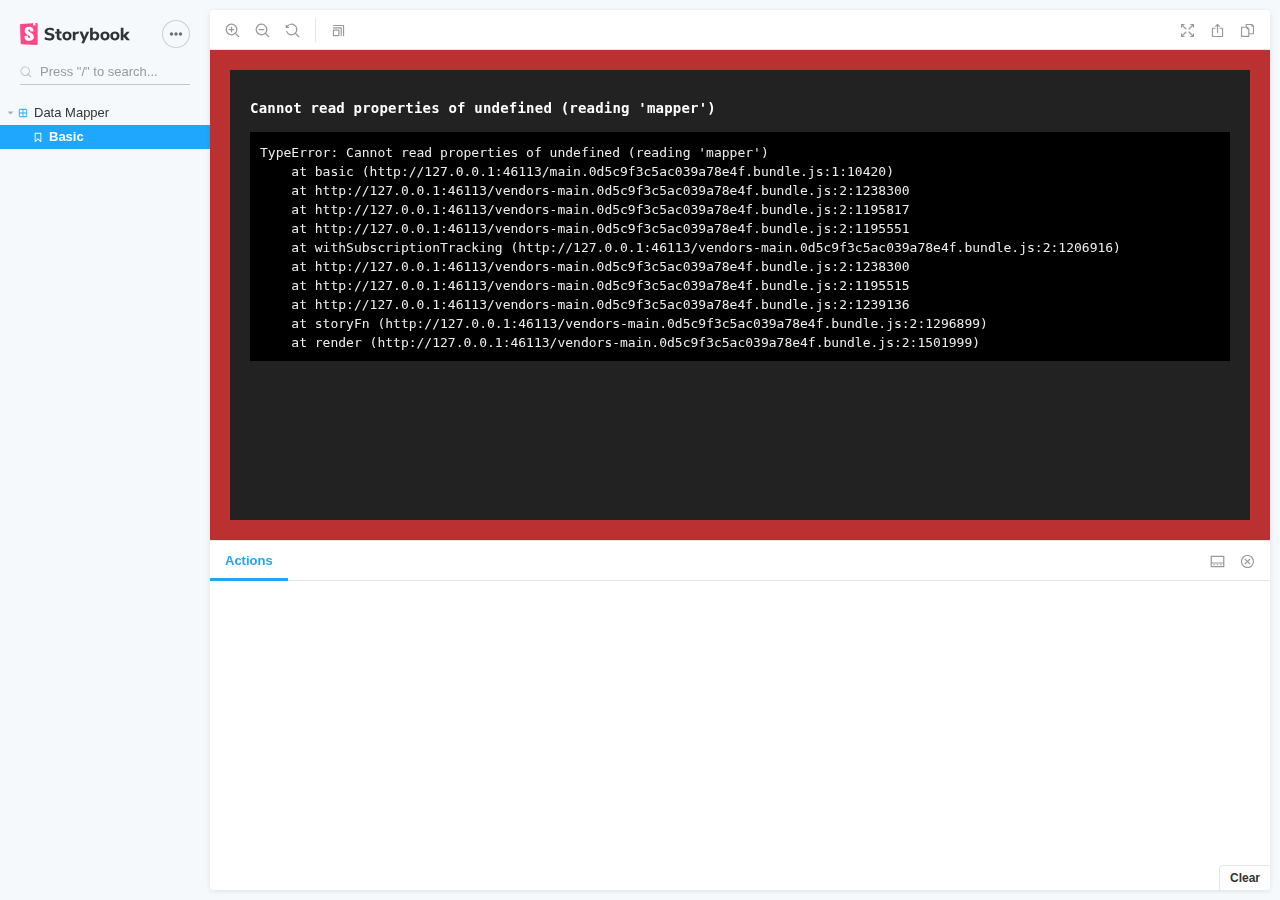
<file: index.html>
<!doctype html><html lang="en"><head><meta charset="utf-8"/><title>Storybook</title><meta name="viewport" content="width=device-width,initial-scale=1"/><style>html, body {
    overflow: hidden;
    height: 100%;
    width: 100%;
    margin: 0;
    padding: 0;
  }</style><script>/* globals window */
  /* eslint-disable no-underscore-dangle */
  try {
    if (window.top !== window) {
      window.__REACT_DEVTOOLS_GLOBAL_HOOK__ = window.top.__REACT_DEVTOOLS_GLOBAL_HOOK__;
    }
  } catch (e) {
    // eslint-disable-next-line no-console
    console.warn('unable to connect to top frame for connecting dev tools');
  }</script><style>#root[hidden],
      #docs-root[hidden] {
        display: none !important;
      }</style></head><body><div id="root"></div><div id="docs-root"></div><script>window['DOCS_MODE'] = false;</script><script src="runtime-main.49dc76d9c2449b397346.bundle.js"></script><script src="vendors-main.5e540efc17b68bc87681.bundle.js"></script><script src="main.204b0056b6f572c3d882.bundle.js"></script></body></html>
</file>
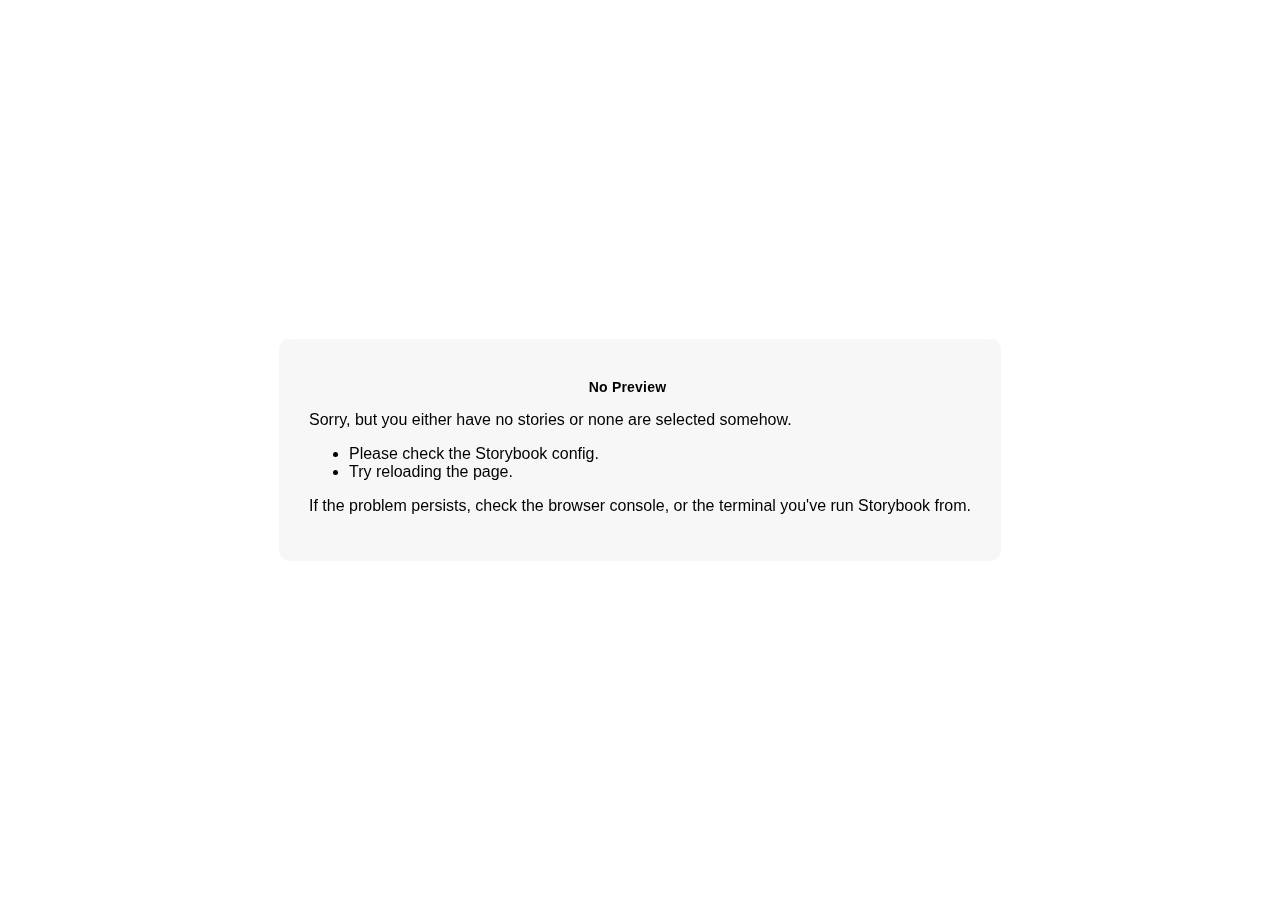
<file: iframe.html>
<!doctype html><html lang="en"><head><meta charset="utf-8"><title>Storybook</title><meta name="viewport" content="width=device-width,initial-scale=1"><base target="_parent"><style>:not(.sb-show-main) > .sb-main,
  :not(.sb-show-nopreview) > .sb-nopreview,
  :not(.sb-show-errordisplay) > .sb-errordisplay {
    display: none;
  }

  .sb-wrapper {
    position: fixed;
    top: 0;
    bottom: 0;
    left: 0;
    right: 0;
    padding: 20px;
    font-family: "Nunito Sans", -apple-system, ".SFNSText-Regular", "San Francisco", BlinkMacSystemFont, "Segoe UI", "Helvetica Neue", Helvetica, Arial, sans-serif;
    -webkit-font-smoothing: antialiased;
    overflow: auto;
  }

  .sb-heading {
    font-size: 14px;
    font-weight: 600;
    letter-spacing: 0.2px;
    margin: 10px 0;
    padding-right: 25px;
  }

  .sb-nopreview {
    display: flex;
    align-content: center;
    justify-content: center;
  }

  .sb-nopreview_main {
    margin: auto;
    padding: 30px;
    border-radius: 10px;
    background: rgba(0,0,0,0.03);
  }

  .sb-nopreview_heading {
    text-align: center;
  }

  .sb-errordisplay {
    border: 20px solid rgb(187, 49, 49);
    background: #222;
    color: #fff;
    z-index: 999999;
  }

  .sb-errordisplay_code {
    padding: 10px;
    background: #000;
    color: #eee;
    font-family: "Operator Mono", "Fira Code Retina", "Fira Code", "FiraCode-Retina", "Andale Mono", "Lucida Console", Consolas, Monaco, monospace;
  }

  .sb-errordisplay pre {
    white-space: pre-wrap;
  }</style><script>/* globals window */
  /* eslint-disable no-underscore-dangle */
  try {
    if (window.top !== window) {
      window.__REACT_DEVTOOLS_GLOBAL_HOOK__ = window.top.__REACT_DEVTOOLS_GLOBAL_HOOK__;
      window.__VUE_DEVTOOLS_GLOBAL_HOOK__ = window.top.__VUE_DEVTOOLS_GLOBAL_HOOK__;
      window.top.__VUE_DEVTOOLS_CONTEXT__ = window.document;
    }
  } catch (e) {
    // eslint-disable-next-line no-console
    console.warn('unable to connect to top frame for connecting dev tools');
  }</script><style>body {
    margin: 0px;
    padding: 0px;
  }
  #root {
    width: 100%;
    height: 100%;
  }</style><link rel="stylesheet" href="https://static-cdn.kloudless.com/p/platform/sdk/mapper/index.css"><script type="text/javascript" src="https://static-cdn.kloudless.com/p/platform/sdk/mapper/index.js"></script><link href="vendors-main.css" rel="stylesheet"><style>#root[hidden],
      #docs-root[hidden] {
        display: none !important;
      }</style></head><body><div class="sb-nopreview sb-wrapper"><div class="sb-nopreview_main"><h1 class="sb-nopreview_heading sb-heading">No Preview</h1><p>Sorry, but you either have no stories or none are selected somehow.</p><ul><li>Please check the Storybook config.</li><li>Try reloading the page.</li></ul><p>If the problem persists, check the browser console, or the terminal you've run Storybook from.</p></div></div><div class="sb-errordisplay sb-wrapper"><pre id="error-message" class="sb-heading"></pre><pre class="sb-errordisplay_code"><code id="error-stack"></code></pre></div><div id="root"></div><div id="docs-root"></div><script src="runtime-main.0d5c9f3c5ac039a78e4f.bundle.js"></script><script src="vendors-main.0d5c9f3c5ac039a78e4f.bundle.js"></script><script src="main.0d5c9f3c5ac039a78e4f.bundle.js"></script></body></html>
</file>
<file: vendors-main.css>
.mdc-button{font-family:Roboto,sans-serif;-moz-osx-font-smoothing:grayscale;-webkit-font-smoothing:antialiased;font-size:.875rem;line-height:2.25rem;font-weight:500;letter-spacing:.08929em;text-decoration:none;text-transform:uppercase;padding:0 8px;display:-webkit-inline-box;display:-ms-inline-flexbox;display:inline-flex;position:relative;-webkit-box-align:center;-ms-flex-align:center;align-items:center;-webkit-box-pack:center;-ms-flex-pack:center;justify-content:center;-webkit-box-sizing:border-box;box-sizing:border-box;min-width:64px;height:36px;border:none;outline:none;line-height:inherit;-webkit-user-select:none;-moz-user-select:none;-ms-user-select:none;user-select:none;-webkit-appearance:none;overflow:hidden;vertical-align:middle;border-radius:4px}.mdc-button::-moz-focus-inner{padding:0;border:0}.mdc-button:active{outline:none}.mdc-button:hover{cursor:pointer}.mdc-button:disabled{background-color:transparent;color:rgba(0,0,0,.37);cursor:default;pointer-events:none}.mdc-button.mdc-button--dense{border-radius:4px}.mdc-button:not(:disabled){background-color:transparent}.mdc-button .mdc-button__icon{margin-left:0;margin-right:8px;display:inline-block;width:18px;height:18px;font-size:18px;vertical-align:top}.mdc-button .mdc-button__icon[dir=rtl],[dir=rtl] .mdc-button .mdc-button__icon{margin-left:8px;margin-right:0}.mdc-button:not(:disabled){color:#6200ee;color:var(--mdc-theme-primary,#6200ee)}.mdc-button__label+.mdc-button__icon{margin-left:8px;margin-right:0}.mdc-button__label+.mdc-button__icon[dir=rtl],[dir=rtl] .mdc-button__label+.mdc-button__icon{margin-left:0;margin-right:8px}svg.mdc-button__icon{fill:currentColor}.mdc-button--outlined .mdc-button__icon,.mdc-button--raised .mdc-button__icon,.mdc-button--unelevated .mdc-button__icon{margin-left:-4px;margin-right:8px}.mdc-button--outlined .mdc-button__icon[dir=rtl],.mdc-button--outlined .mdc-button__label+.mdc-button__icon,.mdc-button--raised .mdc-button__icon[dir=rtl],.mdc-button--raised .mdc-button__label+.mdc-button__icon,.mdc-button--unelevated .mdc-button__icon[dir=rtl],.mdc-button--unelevated .mdc-button__label+.mdc-button__icon,[dir=rtl] .mdc-button--outlined .mdc-button__icon,[dir=rtl] .mdc-button--raised .mdc-button__icon,[dir=rtl] .mdc-button--unelevated .mdc-button__icon{margin-left:8px;margin-right:-4px}.mdc-button--outlined .mdc-button__label+.mdc-button__icon[dir=rtl],.mdc-button--raised .mdc-button__label+.mdc-button__icon[dir=rtl],.mdc-button--unelevated .mdc-button__label+.mdc-button__icon[dir=rtl],[dir=rtl] .mdc-button--outlined .mdc-button__label+.mdc-button__icon,[dir=rtl] .mdc-button--raised .mdc-button__label+.mdc-button__icon,[dir=rtl] .mdc-button--unelevated .mdc-button__label+.mdc-button__icon{margin-left:-4px;margin-right:8px}.mdc-button--raised,.mdc-button--unelevated{padding:0 16px}.mdc-button--raised:disabled,.mdc-button--unelevated:disabled{background-color:rgba(0,0,0,.12);color:rgba(0,0,0,.37)}.mdc-button--raised:not(:disabled),.mdc-button--unelevated:not(:disabled){background-color:#6200ee}@supports not (-ms-ime-align:auto){.mdc-button--raised:not(:disabled),.mdc-button--unelevated:not(:disabled){background-color:var(--mdc-theme-primary,#6200ee)}}.mdc-button--raised:not(:disabled),.mdc-button--unelevated:not(:disabled){color:#fff;color:var(--mdc-theme-on-primary,#fff)}.mdc-button--raised{-webkit-box-shadow:0 3px 1px -2px rgba(0,0,0,.2),0 2px 2px 0 rgba(0,0,0,.14),0 1px 5px 0 rgba(0,0,0,.12);box-shadow:0 3px 1px -2px rgba(0,0,0,.2),0 2px 2px 0 rgba(0,0,0,.14),0 1px 5px 0 rgba(0,0,0,.12);-webkit-transition:-webkit-box-shadow .28s cubic-bezier(.4,0,.2,1);transition:-webkit-box-shadow .28s cubic-bezier(.4,0,.2,1);transition:box-shadow .28s cubic-bezier(.4,0,.2,1);transition:box-shadow .28s cubic-bezier(.4,0,.2,1), -webkit-box-shadow .28s cubic-bezier(.4,0,.2,1);transition:box-shadow .28s cubic-bezier(.4,0,.2,1),-webkit-box-shadow .28s cubic-bezier(.4,0,.2,1)}.mdc-button--raised:focus,.mdc-button--raised:hover{-webkit-box-shadow:0 2px 4px -1px rgba(0,0,0,.2),0 4px 5px 0 rgba(0,0,0,.14),0 1px 10px 0 rgba(0,0,0,.12);box-shadow:0 2px 4px -1px rgba(0,0,0,.2),0 4px 5px 0 rgba(0,0,0,.14),0 1px 10px 0 rgba(0,0,0,.12)}.mdc-button--raised:active{-webkit-box-shadow:0 5px 5px -3px rgba(0,0,0,.2),0 8px 10px 1px rgba(0,0,0,.14),0 3px 14px 2px rgba(0,0,0,.12);box-shadow:0 5px 5px -3px rgba(0,0,0,.2),0 8px 10px 1px rgba(0,0,0,.14),0 3px 14px 2px rgba(0,0,0,.12)}.mdc-button--raised:disabled{-webkit-box-shadow:0 0 0 0 rgba(0,0,0,.2),0 0 0 0 rgba(0,0,0,.14),0 0 0 0 rgba(0,0,0,.12);box-shadow:0 0 0 0 rgba(0,0,0,.2),0 0 0 0 rgba(0,0,0,.14),0 0 0 0 rgba(0,0,0,.12)}.mdc-button--outlined{border-style:solid;padding:0 15px;border-width:1px}.mdc-button--outlined:disabled{border-color:rgba(0,0,0,.37)}.mdc-button--outlined:not(:disabled){border-color:#6200ee;border-color:var(--mdc-theme-primary,#6200ee)}.mdc-button--dense{height:32px;font-size:.8125rem}@-webkit-keyframes mdc-ripple-fg-radius-in{0%{-webkit-animation-timing-function:cubic-bezier(.4,0,.2,1);animation-timing-function:cubic-bezier(.4,0,.2,1);-webkit-transform:translate(var(--mdc-ripple-fg-translate-start,0)) scale(1);transform:translate(var(--mdc-ripple-fg-translate-start,0)) scale(1)}to{-webkit-transform:translate(var(--mdc-ripple-fg-translate-end,0)) scale(var(--mdc-ripple-fg-scale,1));transform:translate(var(--mdc-ripple-fg-translate-end,0)) scale(var(--mdc-ripple-fg-scale,1))}}@keyframes mdc-ripple-fg-radius-in{0%{-webkit-animation-timing-function:cubic-bezier(.4,0,.2,1);animation-timing-function:cubic-bezier(.4,0,.2,1);-webkit-transform:translate(var(--mdc-ripple-fg-translate-start,0)) scale(1);transform:translate(var(--mdc-ripple-fg-translate-start,0)) scale(1)}to{-webkit-transform:translate(var(--mdc-ripple-fg-translate-end,0)) scale(var(--mdc-ripple-fg-scale,1));transform:translate(var(--mdc-ripple-fg-translate-end,0)) scale(var(--mdc-ripple-fg-scale,1))}}@-webkit-keyframes mdc-ripple-fg-opacity-in{0%{-webkit-animation-timing-function:linear;animation-timing-function:linear;opacity:0}to{opacity:var(--mdc-ripple-fg-opacity,0)}}@keyframes mdc-ripple-fg-opacity-in{0%{-webkit-animation-timing-function:linear;animation-timing-function:linear;opacity:0}to{opacity:var(--mdc-ripple-fg-opacity,0)}}@-webkit-keyframes mdc-ripple-fg-opacity-out{0%{-webkit-animation-timing-function:linear;animation-timing-function:linear;opacity:var(--mdc-ripple-fg-opacity,0)}to{opacity:0}}@keyframes mdc-ripple-fg-opacity-out{0%{-webkit-animation-timing-function:linear;animation-timing-function:linear;opacity:var(--mdc-ripple-fg-opacity,0)}to{opacity:0}}.mdc-ripple-surface--test-edge-var-bug{--mdc-ripple-surface-test-edge-var:1px solid #000;visibility:hidden}.mdc-ripple-surface--test-edge-var-bug:before{border:var(--mdc-ripple-surface-test-edge-var)}.mdc-button{--mdc-ripple-fg-size:0;--mdc-ripple-left:0;--mdc-ripple-top:0;--mdc-ripple-fg-scale:1;--mdc-ripple-fg-translate-end:0;--mdc-ripple-fg-translate-start:0;-webkit-tap-highlight-color:rgba(0,0,0,0)}.mdc-button:after,.mdc-button:before{position:absolute;border-radius:50%;opacity:0;pointer-events:none;content:""}.mdc-button:before{-webkit-transition:opacity 15ms linear,background-color 15ms linear;transition:opacity 15ms linear,background-color 15ms linear;z-index:1}.mdc-button.mdc-ripple-upgraded:before{-webkit-transform:scale(var(--mdc-ripple-fg-scale,1));transform:scale(var(--mdc-ripple-fg-scale,1))}.mdc-button.mdc-ripple-upgraded:after{top:0;left:0;-webkit-transform:scale(0);transform:scale(0);-webkit-transform-origin:center center;transform-origin:center center}.mdc-button.mdc-ripple-upgraded--unbounded:after{top:var(--mdc-ripple-top,0);left:var(--mdc-ripple-left,0)}.mdc-button.mdc-ripple-upgraded--foreground-activation:after{-webkit-animation:mdc-ripple-fg-radius-in 225ms forwards,mdc-ripple-fg-opacity-in 75ms forwards;animation:mdc-ripple-fg-radius-in 225ms forwards,mdc-ripple-fg-opacity-in 75ms forwards}.mdc-button.mdc-ripple-upgraded--foreground-deactivation:after{-webkit-animation:mdc-ripple-fg-opacity-out .15s;animation:mdc-ripple-fg-opacity-out .15s;-webkit-transform:translate(var(--mdc-ripple-fg-translate-end,0)) scale(var(--mdc-ripple-fg-scale,1));transform:translate(var(--mdc-ripple-fg-translate-end,0)) scale(var(--mdc-ripple-fg-scale,1))}.mdc-button:after,.mdc-button:before{top:-50%;left:-50%;width:200%;height:200%}.mdc-button.mdc-ripple-upgraded:after{width:var(--mdc-ripple-fg-size,100%);height:var(--mdc-ripple-fg-size,100%)}.mdc-button:after,.mdc-button:before{background-color:#6200ee}@supports not (-ms-ime-align:auto){.mdc-button:after,.mdc-button:before{background-color:var(--mdc-theme-primary,#6200ee)}}.mdc-button:hover:before{opacity:.04}.mdc-button.mdc-ripple-upgraded--background-focused:before,.mdc-button:not(.mdc-ripple-upgraded):focus:before{-webkit-transition-duration:75ms;transition-duration:75ms;opacity:.12}.mdc-button:not(.mdc-ripple-upgraded):after{-webkit-transition:opacity .15s linear;transition:opacity .15s linear}.mdc-button:not(.mdc-ripple-upgraded):active:after{-webkit-transition-duration:75ms;transition-duration:75ms;opacity:.12}.mdc-button.mdc-ripple-upgraded{--mdc-ripple-fg-opacity:.12}.mdc-button--raised:after,.mdc-button--raised:before,.mdc-button--unelevated:after,.mdc-button--unelevated:before{background-color:#fff}@supports not (-ms-ime-align:auto){.mdc-button--raised:after,.mdc-button--raised:before,.mdc-button--unelevated:after,.mdc-button--unelevated:before{background-color:var(--mdc-theme-on-primary,#fff)}}.mdc-button--raised:hover:before,.mdc-button--unelevated:hover:before{opacity:.08}.mdc-button--raised.mdc-ripple-upgraded--background-focused:before,.mdc-button--raised:not(.mdc-ripple-upgraded):focus:before,.mdc-button--unelevated.mdc-ripple-upgraded--background-focused:before,.mdc-button--unelevated:not(.mdc-ripple-upgraded):focus:before{-webkit-transition-duration:75ms;transition-duration:75ms;opacity:.24}.mdc-button--raised:not(.mdc-ripple-upgraded):after,.mdc-button--unelevated:not(.mdc-ripple-upgraded):after{-webkit-transition:opacity .15s linear;transition:opacity .15s linear}.mdc-button--raised:not(.mdc-ripple-upgraded):active:after,.mdc-button--unelevated:not(.mdc-ripple-upgraded):active:after{-webkit-transition-duration:75ms;transition-duration:75ms;opacity:.24}.mdc-button--raised.mdc-ripple-upgraded,.mdc-button--unelevated.mdc-ripple-upgraded{--mdc-ripple-fg-opacity:.24}
.mdc-floating-label{font-family:Roboto,sans-serif;-moz-osx-font-smoothing:grayscale;-webkit-font-smoothing:antialiased;font-size:1rem;line-height:1.75rem;font-weight:400;letter-spacing:.00937em;text-decoration:inherit;text-transform:inherit;position:absolute;left:0;-webkit-transform-origin:left top;transform-origin:left top;-webkit-transition:color .15s cubic-bezier(.4,0,.2,1),-webkit-transform .15s cubic-bezier(.4,0,.2,1);transition:color .15s cubic-bezier(.4,0,.2,1),-webkit-transform .15s cubic-bezier(.4,0,.2,1);transition:transform .15s cubic-bezier(.4,0,.2,1),color .15s cubic-bezier(.4,0,.2,1);transition:transform .15s cubic-bezier(.4,0,.2,1),color .15s cubic-bezier(.4,0,.2,1),-webkit-transform .15s cubic-bezier(.4,0,.2,1);line-height:1.15rem;text-align:left;text-overflow:ellipsis;white-space:nowrap;cursor:text;overflow:hidden;will-change:transform}.mdc-floating-label[dir=rtl],[dir=rtl] .mdc-floating-label{right:0;left:auto;-webkit-transform-origin:right top;transform-origin:right top;text-align:right}.mdc-floating-label--float-above{cursor:auto;-webkit-transform:translateY(-50%) scale(.75);transform:translateY(-50%) scale(.75)}.mdc-floating-label--shake{-webkit-animation:mdc-floating-label-shake-float-above-standard .25s 1;animation:mdc-floating-label-shake-float-above-standard .25s 1}@-webkit-keyframes mdc-floating-label-shake-float-above-standard{0%{-webkit-transform:translateX(0) translateY(-50%) scale(.75);transform:translateX(0) translateY(-50%) scale(.75)}33%{-webkit-animation-timing-function:cubic-bezier(.5,0,.70173,.49582);animation-timing-function:cubic-bezier(.5,0,.70173,.49582);-webkit-transform:translateX(4%) translateY(-50%) scale(.75);transform:translateX(4%) translateY(-50%) scale(.75)}66%{-webkit-animation-timing-function:cubic-bezier(.30244,.38135,.55,.95635);animation-timing-function:cubic-bezier(.30244,.38135,.55,.95635);-webkit-transform:translateX(-4%) translateY(-50%) scale(.75);transform:translateX(-4%) translateY(-50%) scale(.75)}to{-webkit-transform:translateX(0) translateY(-50%) scale(.75);transform:translateX(0) translateY(-50%) scale(.75)}}@keyframes mdc-floating-label-shake-float-above-standard{0%{-webkit-transform:translateX(0) translateY(-50%) scale(.75);transform:translateX(0) translateY(-50%) scale(.75)}33%{-webkit-animation-timing-function:cubic-bezier(.5,0,.70173,.49582);animation-timing-function:cubic-bezier(.5,0,.70173,.49582);-webkit-transform:translateX(4%) translateY(-50%) scale(.75);transform:translateX(4%) translateY(-50%) scale(.75)}66%{-webkit-animation-timing-function:cubic-bezier(.30244,.38135,.55,.95635);animation-timing-function:cubic-bezier(.30244,.38135,.55,.95635);-webkit-transform:translateX(-4%) translateY(-50%) scale(.75);transform:translateX(-4%) translateY(-50%) scale(.75)}to{-webkit-transform:translateX(0) translateY(-50%) scale(.75);transform:translateX(0) translateY(-50%) scale(.75)}}.mdc-line-ripple{position:absolute;bottom:0;left:0;width:100%;height:2px;-webkit-transform:scaleX(0);transform:scaleX(0);-webkit-transition:opacity .18s cubic-bezier(.4,0,.2,1),-webkit-transform .18s cubic-bezier(.4,0,.2,1);transition:opacity .18s cubic-bezier(.4,0,.2,1),-webkit-transform .18s cubic-bezier(.4,0,.2,1);transition:transform .18s cubic-bezier(.4,0,.2,1),opacity .18s cubic-bezier(.4,0,.2,1);transition:transform .18s cubic-bezier(.4,0,.2,1),opacity .18s cubic-bezier(.4,0,.2,1),-webkit-transform .18s cubic-bezier(.4,0,.2,1);opacity:0;z-index:2}.mdc-line-ripple--active{-webkit-transform:scaleX(1);transform:scaleX(1);opacity:1}.mdc-line-ripple--deactivating{opacity:0}.mdc-notched-outline{display:-webkit-box;display:-ms-flexbox;display:flex;position:absolute;right:0;left:0;-webkit-box-sizing:border-box;box-sizing:border-box;width:100%;max-width:100%;height:100%;text-align:left;pointer-events:none}.mdc-notched-outline[dir=rtl],[dir=rtl] .mdc-notched-outline{text-align:right}.mdc-notched-outline__leading,.mdc-notched-outline__notch,.mdc-notched-outline__trailing{-webkit-box-sizing:border-box;box-sizing:border-box;height:100%;-webkit-transition:border .15s cubic-bezier(.4,0,.2,1);transition:border .15s cubic-bezier(.4,0,.2,1);border-top:1px solid;border-bottom:1px solid;pointer-events:none}.mdc-notched-outline__leading{border-left:1px solid;border-right:none;width:12px}.mdc-notched-outline__leading[dir=rtl],.mdc-notched-outline__trailing,[dir=rtl] .mdc-notched-outline__leading{border-left:none;border-right:1px solid}.mdc-notched-outline__trailing{-webkit-box-flex:1;-ms-flex-positive:1;flex-grow:1}.mdc-notched-outline__trailing[dir=rtl],[dir=rtl] .mdc-notched-outline__trailing{border-left:1px solid;border-right:none}.mdc-notched-outline__notch{-webkit-box-flex:0;-ms-flex:0 0 auto;flex:0 0 auto;width:auto;max-width:calc(100% - 24px)}.mdc-notched-outline .mdc-floating-label{display:inline-block;position:relative;top:17px;bottom:auto;max-width:100%}.mdc-notched-outline .mdc-floating-label--float-above{text-overflow:clip}.mdc-notched-outline--upgraded .mdc-floating-label--float-above{max-width:133.33333%}.mdc-notched-outline--notched .mdc-notched-outline__notch{padding-left:0;padding-right:8px;border-top:none}.mdc-notched-outline--notched .mdc-notched-outline__notch[dir=rtl],[dir=rtl] .mdc-notched-outline--notched .mdc-notched-outline__notch{padding-left:8px;padding-right:0}.mdc-notched-outline--no-label .mdc-notched-outline__notch{padding:0}@-webkit-keyframes mdc-ripple-fg-radius-in{0%{-webkit-animation-timing-function:cubic-bezier(.4,0,.2,1);animation-timing-function:cubic-bezier(.4,0,.2,1);-webkit-transform:translate(var(--mdc-ripple-fg-translate-start,0)) scale(1);transform:translate(var(--mdc-ripple-fg-translate-start,0)) scale(1)}to{-webkit-transform:translate(var(--mdc-ripple-fg-translate-end,0)) scale(var(--mdc-ripple-fg-scale,1));transform:translate(var(--mdc-ripple-fg-translate-end,0)) scale(var(--mdc-ripple-fg-scale,1))}}@keyframes mdc-ripple-fg-radius-in{0%{-webkit-animation-timing-function:cubic-bezier(.4,0,.2,1);animation-timing-function:cubic-bezier(.4,0,.2,1);-webkit-transform:translate(var(--mdc-ripple-fg-translate-start,0)) scale(1);transform:translate(var(--mdc-ripple-fg-translate-start,0)) scale(1)}to{-webkit-transform:translate(var(--mdc-ripple-fg-translate-end,0)) scale(var(--mdc-ripple-fg-scale,1));transform:translate(var(--mdc-ripple-fg-translate-end,0)) scale(var(--mdc-ripple-fg-scale,1))}}@-webkit-keyframes mdc-ripple-fg-opacity-in{0%{-webkit-animation-timing-function:linear;animation-timing-function:linear;opacity:0}to{opacity:var(--mdc-ripple-fg-opacity,0)}}@keyframes mdc-ripple-fg-opacity-in{0%{-webkit-animation-timing-function:linear;animation-timing-function:linear;opacity:0}to{opacity:var(--mdc-ripple-fg-opacity,0)}}@-webkit-keyframes mdc-ripple-fg-opacity-out{0%{-webkit-animation-timing-function:linear;animation-timing-function:linear;opacity:var(--mdc-ripple-fg-opacity,0)}to{opacity:0}}@keyframes mdc-ripple-fg-opacity-out{0%{-webkit-animation-timing-function:linear;animation-timing-function:linear;opacity:var(--mdc-ripple-fg-opacity,0)}to{opacity:0}}.mdc-ripple-surface--test-edge-var-bug{--mdc-ripple-surface-test-edge-var:1px solid #000;visibility:hidden}.mdc-ripple-surface--test-edge-var-bug:before{border:var(--mdc-ripple-surface-test-edge-var)}.mdc-text-field-character-counter{font-family:Roboto,sans-serif;-moz-osx-font-smoothing:grayscale;-webkit-font-smoothing:antialiased;font-size:.75rem;line-height:1.25rem;font-weight:400;letter-spacing:.03333em;text-decoration:inherit;text-transform:inherit;display:block;margin-top:0;line-height:normal;margin-left:auto;margin-right:0;padding-left:16px;padding-right:0;white-space:nowrap}.mdc-text-field-character-counter:before{display:inline-block;width:0;height:16px;content:"";vertical-align:0}.mdc-text-field-character-counter[dir=rtl],[dir=rtl] .mdc-text-field-character-counter{margin-left:0;margin-right:auto;padding-left:0;padding-right:16px}.mdc-text-field--with-leading-icon .mdc-text-field__icon,.mdc-text-field--with-trailing-icon .mdc-text-field__icon{position:absolute;bottom:16px;cursor:pointer}.mdc-text-field__icon:not([tabindex]),.mdc-text-field__icon[tabindex="-1"]{cursor:default;pointer-events:none}.mdc-text-field{--mdc-ripple-fg-size:0;--mdc-ripple-left:0;--mdc-ripple-top:0;--mdc-ripple-fg-scale:1;--mdc-ripple-fg-translate-end:0;--mdc-ripple-fg-translate-start:0;-webkit-tap-highlight-color:rgba(0,0,0,0);border-radius:4px 4px 0 0;display:-webkit-inline-box;display:-ms-inline-flexbox;display:inline-flex;position:relative;-webkit-box-sizing:border-box;box-sizing:border-box;height:56px;overflow:hidden;will-change:opacity,transform,color}.mdc-text-field:after,.mdc-text-field:before{position:absolute;border-radius:50%;opacity:0;pointer-events:none;content:""}.mdc-text-field:before{-webkit-transition:opacity 15ms linear,background-color 15ms linear;transition:opacity 15ms linear,background-color 15ms linear;z-index:1}.mdc-text-field.mdc-ripple-upgraded:before{-webkit-transform:scale(var(--mdc-ripple-fg-scale,1));transform:scale(var(--mdc-ripple-fg-scale,1))}.mdc-text-field.mdc-ripple-upgraded:after{top:0;left:0;-webkit-transform:scale(0);transform:scale(0);-webkit-transform-origin:center center;transform-origin:center center}.mdc-text-field.mdc-ripple-upgraded--unbounded:after{top:var(--mdc-ripple-top,0);left:var(--mdc-ripple-left,0)}.mdc-text-field.mdc-ripple-upgraded--foreground-activation:after{-webkit-animation:mdc-ripple-fg-radius-in 225ms forwards,mdc-ripple-fg-opacity-in 75ms forwards;animation:mdc-ripple-fg-radius-in 225ms forwards,mdc-ripple-fg-opacity-in 75ms forwards}.mdc-text-field.mdc-ripple-upgraded--foreground-deactivation:after{-webkit-animation:mdc-ripple-fg-opacity-out .15s;animation:mdc-ripple-fg-opacity-out .15s;-webkit-transform:translate(var(--mdc-ripple-fg-translate-end,0)) scale(var(--mdc-ripple-fg-scale,1));transform:translate(var(--mdc-ripple-fg-translate-end,0)) scale(var(--mdc-ripple-fg-scale,1))}.mdc-text-field:after,.mdc-text-field:before{background-color:rgba(0,0,0,.87)}.mdc-text-field:hover:before{opacity:.04}.mdc-text-field.mdc-ripple-upgraded--background-focused:before,.mdc-text-field:not(.mdc-ripple-upgraded):focus:before{-webkit-transition-duration:75ms;transition-duration:75ms;opacity:.12}.mdc-text-field:after,.mdc-text-field:before{top:-50%;left:-50%;width:200%;height:200%}.mdc-text-field.mdc-ripple-upgraded:after{width:var(--mdc-ripple-fg-size,100%);height:var(--mdc-ripple-fg-size,100%)}.mdc-text-field:not(.mdc-text-field--disabled) .mdc-floating-label{color:rgba(0,0,0,.6)}.mdc-text-field:not(.mdc-text-field--disabled) .mdc-text-field__input{color:rgba(0,0,0,.87)}.mdc-text-field .mdc-text-field__input{caret-color:#6200ee;caret-color:var(--mdc-theme-primary,#6200ee)}.mdc-text-field:not(.mdc-text-field--disabled):not(.mdc-text-field--outlined):not(.mdc-text-field--textarea) .mdc-text-field__input{border-bottom-color:rgba(0,0,0,.42)}.mdc-text-field:not(.mdc-text-field--disabled):not(.mdc-text-field--outlined):not(.mdc-text-field--textarea) .mdc-text-field__input:hover{border-bottom-color:rgba(0,0,0,.87)}.mdc-text-field .mdc-line-ripple{background-color:#6200ee;background-color:var(--mdc-theme-primary,#6200ee)}.mdc-text-field:not(.mdc-text-field--disabled):not(.mdc-text-field--textarea){border-bottom-color:rgba(0,0,0,.12)}.mdc-text-field:not(.mdc-text-field--disabled)+.mdc-text-field-helper-line .mdc-text-field-character-counter,.mdc-text-field:not(.mdc-text-field--disabled)+.mdc-text-field-helper-line .mdc-text-field-helper-text,.mdc-text-field:not(.mdc-text-field--disabled) .mdc-text-field-character-counter{color:rgba(0,0,0,.6)}.mdc-text-field:not(.mdc-text-field--disabled) .mdc-text-field__icon{color:rgba(0,0,0,.54)}.mdc-text-field:not(.mdc-text-field--disabled){background-color:#f5f5f5}.mdc-text-field .mdc-floating-label{left:16px;right:auto;top:18px;pointer-events:none}.mdc-text-field .mdc-floating-label[dir=rtl],[dir=rtl] .mdc-text-field .mdc-floating-label{left:auto;right:16px}.mdc-text-field--textarea .mdc-floating-label{left:4px;right:auto}.mdc-text-field--textarea .mdc-floating-label[dir=rtl],[dir=rtl] .mdc-text-field--textarea .mdc-floating-label{left:auto;right:4px}.mdc-text-field--outlined .mdc-floating-label{left:4px;right:auto;top:17px}.mdc-text-field--outlined .mdc-floating-label[dir=rtl],[dir=rtl] .mdc-text-field--outlined .mdc-floating-label{left:auto;right:4px}.mdc-text-field--outlined--with-leading-icon .mdc-floating-label{left:36px;right:auto}.mdc-text-field--outlined--with-leading-icon .mdc-floating-label[dir=rtl],[dir=rtl] .mdc-text-field--outlined--with-leading-icon .mdc-floating-label{left:auto;right:36px}.mdc-text-field--outlined--with-leading-icon .mdc-floating-label--float-above{left:40px;right:auto}.mdc-text-field--outlined--with-leading-icon .mdc-floating-label--float-above[dir=rtl],[dir=rtl] .mdc-text-field--outlined--with-leading-icon .mdc-floating-label--float-above{left:auto;right:40px}.mdc-text-field__input{font-family:Roboto,sans-serif;-moz-osx-font-smoothing:grayscale;-webkit-font-smoothing:antialiased;font-size:1rem;line-height:1.75rem;font-weight:400;letter-spacing:.00937em;text-decoration:inherit;text-transform:inherit;-ms-flex-item-align:end;align-self:flex-end;-webkit-box-sizing:border-box;box-sizing:border-box;width:100%;height:100%;padding:20px 16px 6px;-webkit-transition:opacity .15s cubic-bezier(.4,0,.2,1);transition:opacity .15s cubic-bezier(.4,0,.2,1);border:none;border-bottom:1px solid;border-radius:0;background:none;-webkit-appearance:none;-moz-appearance:none;appearance:none}.mdc-text-field__input::-webkit-input-placeholder{-webkit-transition:opacity 67ms cubic-bezier(.4,0,.2,1);transition:opacity 67ms cubic-bezier(.4,0,.2,1);opacity:0;color:rgba(0,0,0,.54)}.mdc-text-field__input::-moz-placeholder{-webkit-transition:opacity 67ms cubic-bezier(.4,0,.2,1);-moz-transition:opacity 67ms cubic-bezier(.4,0,.2,1);transition:opacity 67ms cubic-bezier(.4,0,.2,1);opacity:0;color:rgba(0,0,0,.54)}.mdc-text-field__input:-ms-input-placeholder{-webkit-transition:opacity 67ms cubic-bezier(.4,0,.2,1);-ms-transition:opacity 67ms cubic-bezier(.4,0,.2,1);transition:opacity 67ms cubic-bezier(.4,0,.2,1);opacity:0;color:rgba(0,0,0,.54)}.mdc-text-field__input::-ms-input-placeholder{-webkit-transition:opacity 67ms cubic-bezier(.4,0,.2,1);-ms-transition:opacity 67ms cubic-bezier(.4,0,.2,1);transition:opacity 67ms cubic-bezier(.4,0,.2,1);opacity:0;color:rgba(0,0,0,.54)}.mdc-text-field__input::placeholder{-webkit-transition:opacity 67ms cubic-bezier(.4,0,.2,1);transition:opacity 67ms cubic-bezier(.4,0,.2,1);opacity:0;color:rgba(0,0,0,.54)}.mdc-text-field__input:-ms-input-placeholder{color:rgba(0,0,0,.54)!important}.mdc-text-field--focused .mdc-text-field__input::-webkit-input-placeholder,.mdc-text-field--fullwidth .mdc-text-field__input::-webkit-input-placeholder,.mdc-text-field--no-label .mdc-text-field__input::-webkit-input-placeholder{-webkit-transition-delay:40ms;transition-delay:40ms;-webkit-transition-duration:.11s;transition-duration:.11s;opacity:1}.mdc-text-field--focused .mdc-text-field__input::-moz-placeholder,.mdc-text-field--fullwidth .mdc-text-field__input::-moz-placeholder,.mdc-text-field--no-label .mdc-text-field__input::-moz-placeholder{transition-delay:40ms;transition-duration:.11s;opacity:1}.mdc-text-field--focused .mdc-text-field__input:-ms-input-placeholder,.mdc-text-field--fullwidth .mdc-text-field__input:-ms-input-placeholder,.mdc-text-field--no-label .mdc-text-field__input:-ms-input-placeholder{transition-delay:40ms;transition-duration:.11s;opacity:1}.mdc-text-field--focused .mdc-text-field__input::-ms-input-placeholder,.mdc-text-field--fullwidth .mdc-text-field__input::-ms-input-placeholder,.mdc-text-field--no-label .mdc-text-field__input::-ms-input-placeholder{transition-delay:40ms;transition-duration:.11s;opacity:1}.mdc-text-field--focused .mdc-text-field__input::-webkit-input-placeholder, .mdc-text-field--fullwidth .mdc-text-field__input::-webkit-input-placeholder, .mdc-text-field--no-label .mdc-text-field__input::-webkit-input-placeholder{-webkit-transition-delay:40ms;transition-delay:40ms;-webkit-transition-duration:.11s;transition-duration:.11s;opacity:1}.mdc-text-field--focused .mdc-text-field__input::-moz-placeholder, .mdc-text-field--fullwidth .mdc-text-field__input::-moz-placeholder, .mdc-text-field--no-label .mdc-text-field__input::-moz-placeholder{-webkit-transition-delay:40ms;transition-delay:40ms;-webkit-transition-duration:.11s;transition-duration:.11s;opacity:1}.mdc-text-field--focused .mdc-text-field__input:-ms-input-placeholder, .mdc-text-field--fullwidth .mdc-text-field__input:-ms-input-placeholder, .mdc-text-field--no-label .mdc-text-field__input:-ms-input-placeholder{-webkit-transition-delay:40ms;transition-delay:40ms;-webkit-transition-duration:.11s;transition-duration:.11s;opacity:1}.mdc-text-field--focused .mdc-text-field__input::-ms-input-placeholder, .mdc-text-field--fullwidth .mdc-text-field__input::-ms-input-placeholder, .mdc-text-field--no-label .mdc-text-field__input::-ms-input-placeholder{-webkit-transition-delay:40ms;transition-delay:40ms;-webkit-transition-duration:.11s;transition-duration:.11s;opacity:1}.mdc-text-field--focused .mdc-text-field__input::placeholder,.mdc-text-field--fullwidth .mdc-text-field__input::placeholder,.mdc-text-field--no-label .mdc-text-field__input::placeholder{-webkit-transition-delay:40ms;transition-delay:40ms;-webkit-transition-duration:.11s;transition-duration:.11s;opacity:1}.mdc-text-field__input:focus{outline:none}.mdc-text-field__input:invalid{-webkit-box-shadow:none;box-shadow:none}.mdc-text-field__input:-webkit-autofill{z-index:auto!important}.mdc-text-field--no-label:not(.mdc-text-field--outlined):not(.mdc-text-field--textarea) .mdc-text-field__input{padding-top:16px;padding-bottom:16px}.mdc-text-field__input:-webkit-autofill+.mdc-floating-label{-webkit-transform:translateY(-50%) scale(.75);transform:translateY(-50%) scale(.75);cursor:auto}.mdc-text-field--outlined{border:none;overflow:visible}.mdc-text-field--outlined:not(.mdc-text-field--disabled) .mdc-notched-outline__leading,.mdc-text-field--outlined:not(.mdc-text-field--disabled) .mdc-notched-outline__notch,.mdc-text-field--outlined:not(.mdc-text-field--disabled) .mdc-notched-outline__trailing{border-color:rgba(0,0,0,.38)}.mdc-text-field--outlined:not(.mdc-text-field--disabled):not(.mdc-text-field--focused) .mdc-text-field__icon:hover~.mdc-notched-outline .mdc-notched-outline__leading,.mdc-text-field--outlined:not(.mdc-text-field--disabled):not(.mdc-text-field--focused) .mdc-text-field__icon:hover~.mdc-notched-outline .mdc-notched-outline__notch,.mdc-text-field--outlined:not(.mdc-text-field--disabled):not(.mdc-text-field--focused) .mdc-text-field__icon:hover~.mdc-notched-outline .mdc-notched-outline__trailing,.mdc-text-field--outlined:not(.mdc-text-field--disabled):not(.mdc-text-field--focused) .mdc-text-field__input:hover~.mdc-notched-outline .mdc-notched-outline__leading,.mdc-text-field--outlined:not(.mdc-text-field--disabled):not(.mdc-text-field--focused) .mdc-text-field__input:hover~.mdc-notched-outline .mdc-notched-outline__notch,.mdc-text-field--outlined:not(.mdc-text-field--disabled):not(.mdc-text-field--focused) .mdc-text-field__input:hover~.mdc-notched-outline .mdc-notched-outline__trailing{border-color:rgba(0,0,0,.87)}.mdc-text-field--outlined:not(.mdc-text-field--disabled).mdc-text-field--focused .mdc-notched-outline__leading,.mdc-text-field--outlined:not(.mdc-text-field--disabled).mdc-text-field--focused .mdc-notched-outline__notch,.mdc-text-field--outlined:not(.mdc-text-field--disabled).mdc-text-field--focused .mdc-notched-outline__trailing{border-color:#6200ee;border-color:var(--mdc-theme-primary,#6200ee)}.mdc-text-field--outlined .mdc-floating-label--shake{-webkit-animation:mdc-floating-label-shake-float-above-text-field-outlined .25s 1;animation:mdc-floating-label-shake-float-above-text-field-outlined .25s 1}.mdc-text-field--outlined .mdc-notched-outline .mdc-notched-outline__leading{border-radius:4px 0 0 4px}.mdc-text-field--outlined .mdc-notched-outline .mdc-notched-outline__leading[dir=rtl],.mdc-text-field--outlined .mdc-notched-outline .mdc-notched-outline__trailing,[dir=rtl] .mdc-text-field--outlined .mdc-notched-outline .mdc-notched-outline__leading{border-radius:0 4px 4px 0}.mdc-text-field--outlined .mdc-notched-outline .mdc-notched-outline__trailing[dir=rtl],[dir=rtl] .mdc-text-field--outlined .mdc-notched-outline .mdc-notched-outline__trailing{border-radius:4px 0 0 4px}.mdc-text-field--outlined .mdc-floating-label--float-above{-webkit-transform:translateY(-144%) scale(1);transform:translateY(-144%) scale(1);font-size:.75rem}.mdc-text-field--outlined.mdc-notched-outline--upgraded .mdc-floating-label--float-above,.mdc-text-field--outlined .mdc-notched-outline--upgraded .mdc-floating-label--float-above{-webkit-transform:translateY(-130%) scale(.75);transform:translateY(-130%) scale(.75);font-size:1rem}.mdc-text-field--outlined:after,.mdc-text-field--outlined:before{content:none}.mdc-text-field--outlined:not(.mdc-text-field--disabled){background-color:transparent}.mdc-text-field--outlined .mdc-text-field__input{display:-webkit-box;display:-ms-flexbox;display:flex;padding:12px 16px 14px;border:none!important;background-color:transparent;z-index:1}.mdc-text-field--outlined .mdc-text-field__icon{z-index:2}.mdc-text-field--outlined.mdc-text-field--focused .mdc-notched-outline__leading,.mdc-text-field--outlined.mdc-text-field--focused .mdc-notched-outline__notch,.mdc-text-field--outlined.mdc-text-field--focused .mdc-notched-outline__trailing{border-width:2px}.mdc-text-field--outlined.mdc-text-field--disabled{background-color:transparent}.mdc-text-field--outlined.mdc-text-field--disabled .mdc-notched-outline__leading,.mdc-text-field--outlined.mdc-text-field--disabled .mdc-notched-outline__notch,.mdc-text-field--outlined.mdc-text-field--disabled .mdc-notched-outline__trailing{border-color:rgba(0,0,0,.06)}.mdc-text-field--outlined.mdc-text-field--disabled .mdc-text-field__input{border-bottom:none}.mdc-text-field--outlined.mdc-text-field--dense{height:48px}.mdc-text-field--outlined.mdc-text-field--dense .mdc-floating-label--float-above{-webkit-transform:translateY(-134%) scale(1);transform:translateY(-134%) scale(1);font-size:.8rem}.mdc-text-field--outlined.mdc-text-field--dense.mdc-notched-outline--upgraded .mdc-floating-label--float-above,.mdc-text-field--outlined.mdc-text-field--dense .mdc-notched-outline--upgraded .mdc-floating-label--float-above{-webkit-transform:translateY(-120%) scale(.8);transform:translateY(-120%) scale(.8);font-size:1rem}.mdc-text-field--outlined.mdc-text-field--dense .mdc-floating-label--shake{-webkit-animation:mdc-floating-label-shake-float-above-text-field-outlined-dense .25s 1;animation:mdc-floating-label-shake-float-above-text-field-outlined-dense .25s 1}.mdc-text-field--outlined.mdc-text-field--dense .mdc-text-field__input{padding:12px 12px 7px}.mdc-text-field--outlined.mdc-text-field--dense .mdc-floating-label{top:14px}.mdc-text-field--outlined.mdc-text-field--dense .mdc-text-field__icon{top:12px}.mdc-text-field--with-leading-icon .mdc-text-field__icon{left:16px;right:auto}.mdc-text-field--with-leading-icon .mdc-text-field__icon[dir=rtl],[dir=rtl] .mdc-text-field--with-leading-icon .mdc-text-field__icon{left:auto;right:16px}.mdc-text-field--with-leading-icon .mdc-text-field__input{padding-left:48px;padding-right:16px}.mdc-text-field--with-leading-icon .mdc-text-field__input[dir=rtl],[dir=rtl] .mdc-text-field--with-leading-icon .mdc-text-field__input{padding-left:16px;padding-right:48px}.mdc-text-field--with-leading-icon .mdc-floating-label{left:48px;right:auto}.mdc-text-field--with-leading-icon .mdc-floating-label[dir=rtl],[dir=rtl] .mdc-text-field--with-leading-icon .mdc-floating-label{left:auto;right:48px}.mdc-text-field--with-leading-icon.mdc-text-field--outlined .mdc-text-field__icon{left:16px;right:auto}.mdc-text-field--with-leading-icon.mdc-text-field--outlined .mdc-text-field__icon[dir=rtl],[dir=rtl] .mdc-text-field--with-leading-icon.mdc-text-field--outlined .mdc-text-field__icon{left:auto;right:16px}.mdc-text-field--with-leading-icon.mdc-text-field--outlined .mdc-text-field__input{padding-left:48px;padding-right:16px}.mdc-text-field--with-leading-icon.mdc-text-field--outlined .mdc-text-field__input[dir=rtl],[dir=rtl] .mdc-text-field--with-leading-icon.mdc-text-field--outlined .mdc-text-field__input{padding-left:16px;padding-right:48px}.mdc-text-field--with-leading-icon.mdc-text-field--outlined .mdc-floating-label--float-above{-webkit-transform:translateY(-144%) translateX(-32px) scale(1);transform:translateY(-144%) translateX(-32px) scale(1)}.mdc-text-field--with-leading-icon.mdc-text-field--outlined .mdc-floating-label--float-above[dir=rtl],[dir=rtl] .mdc-text-field--with-leading-icon.mdc-text-field--outlined .mdc-floating-label--float-above{-webkit-transform:translateY(-144%) translateX(32px) scale(1);transform:translateY(-144%) translateX(32px) scale(1)}.mdc-text-field--with-leading-icon.mdc-text-field--outlined .mdc-floating-label--float-above{font-size:.75rem}.mdc-text-field--with-leading-icon.mdc-text-field--outlined.mdc-notched-outline--upgraded .mdc-floating-label--float-above,.mdc-text-field--with-leading-icon.mdc-text-field--outlined .mdc-notched-outline--upgraded .mdc-floating-label--float-above{-webkit-transform:translateY(-130%) translateX(-32px) scale(.75);transform:translateY(-130%) translateX(-32px) scale(.75)}.mdc-text-field--with-leading-icon.mdc-text-field--outlined.mdc-notched-outline--upgraded .mdc-floating-label--float-above[dir=rtl],.mdc-text-field--with-leading-icon.mdc-text-field--outlined .mdc-notched-outline--upgraded .mdc-floating-label--float-above[dir=rtl],[dir=rtl] .mdc-text-field--with-leading-icon.mdc-text-field--outlined.mdc-notched-outline--upgraded .mdc-floating-label--float-above,[dir=rtl] .mdc-text-field--with-leading-icon.mdc-text-field--outlined .mdc-notched-outline--upgraded .mdc-floating-label--float-above{-webkit-transform:translateY(-130%) translateX(32px) scale(.75);transform:translateY(-130%) translateX(32px) scale(.75)}.mdc-text-field--with-leading-icon.mdc-text-field--outlined.mdc-notched-outline--upgraded .mdc-floating-label--float-above,.mdc-text-field--with-leading-icon.mdc-text-field--outlined .mdc-notched-outline--upgraded .mdc-floating-label--float-above{font-size:1rem}.mdc-text-field--with-leading-icon.mdc-text-field--outlined .mdc-floating-label--shake{-webkit-animation:mdc-floating-label-shake-float-above-text-field-outlined-leading-icon .25s 1;animation:mdc-floating-label-shake-float-above-text-field-outlined-leading-icon .25s 1}.mdc-text-field--with-leading-icon.mdc-text-field--outlined[dir=rtl] .mdc-floating-label--shake,[dir=rtl] .mdc-text-field--with-leading-icon.mdc-text-field--outlined .mdc-floating-label--shake{-webkit-animation:mdc-floating-label-shake-float-above-text-field-outlined-leading-icon-rtl .25s 1;animation:mdc-floating-label-shake-float-above-text-field-outlined-leading-icon-rtl .25s 1}.mdc-text-field--with-leading-icon.mdc-text-field--outlined .mdc-floating-label{left:36px;right:auto}.mdc-text-field--with-leading-icon.mdc-text-field--outlined .mdc-floating-label[dir=rtl],[dir=rtl] .mdc-text-field--with-leading-icon.mdc-text-field--outlined .mdc-floating-label{left:auto;right:36px}.mdc-text-field--with-leading-icon.mdc-text-field--outlined.mdc-text-field--dense .mdc-floating-label--float-above{-webkit-transform:translateY(-134%) translateX(-21px) scale(1);transform:translateY(-134%) translateX(-21px) scale(1)}.mdc-text-field--with-leading-icon.mdc-text-field--outlined.mdc-text-field--dense .mdc-floating-label--float-above[dir=rtl],[dir=rtl] .mdc-text-field--with-leading-icon.mdc-text-field--outlined.mdc-text-field--dense .mdc-floating-label--float-above{-webkit-transform:translateY(-134%) translateX(21px) scale(1);transform:translateY(-134%) translateX(21px) scale(1)}.mdc-text-field--with-leading-icon.mdc-text-field--outlined.mdc-text-field--dense .mdc-floating-label--float-above{font-size:.8rem}.mdc-text-field--with-leading-icon.mdc-text-field--outlined.mdc-text-field--dense.mdc-notched-outline--upgraded .mdc-floating-label--float-above,.mdc-text-field--with-leading-icon.mdc-text-field--outlined.mdc-text-field--dense .mdc-notched-outline--upgraded .mdc-floating-label--float-above{-webkit-transform:translateY(-120%) translateX(-21px) scale(.8);transform:translateY(-120%) translateX(-21px) scale(.8)}.mdc-text-field--with-leading-icon.mdc-text-field--outlined.mdc-text-field--dense.mdc-notched-outline--upgraded .mdc-floating-label--float-above[dir=rtl],.mdc-text-field--with-leading-icon.mdc-text-field--outlined.mdc-text-field--dense .mdc-notched-outline--upgraded .mdc-floating-label--float-above[dir=rtl],[dir=rtl] .mdc-text-field--with-leading-icon.mdc-text-field--outlined.mdc-text-field--dense.mdc-notched-outline--upgraded .mdc-floating-label--float-above,[dir=rtl] .mdc-text-field--with-leading-icon.mdc-text-field--outlined.mdc-text-field--dense .mdc-notched-outline--upgraded .mdc-floating-label--float-above{-webkit-transform:translateY(-120%) translateX(21px) scale(.8);transform:translateY(-120%) translateX(21px) scale(.8)}.mdc-text-field--with-leading-icon.mdc-text-field--outlined.mdc-text-field--dense.mdc-notched-outline--upgraded .mdc-floating-label--float-above,.mdc-text-field--with-leading-icon.mdc-text-field--outlined.mdc-text-field--dense .mdc-notched-outline--upgraded .mdc-floating-label--float-above{font-size:1rem}.mdc-text-field--with-leading-icon.mdc-text-field--outlined.mdc-text-field--dense .mdc-floating-label--shake{-webkit-animation:mdc-floating-label-shake-float-above-text-field-outlined-leading-icon-dense .25s 1;animation:mdc-floating-label-shake-float-above-text-field-outlined-leading-icon-dense .25s 1}.mdc-text-field--with-leading-icon.mdc-text-field--outlined.mdc-text-field--dense[dir=rtl] .mdc-floating-label--shake,[dir=rtl] .mdc-text-field--with-leading-icon.mdc-text-field--outlined.mdc-text-field--dense .mdc-floating-label--shake{-webkit-animation:mdc-floating-label-shake-float-above-text-field-outlined-leading-icon-dense-rtl .25s 1;animation:mdc-floating-label-shake-float-above-text-field-outlined-leading-icon-dense-rtl .25s 1}.mdc-text-field--with-leading-icon.mdc-text-field--outlined.mdc-text-field--dense .mdc-floating-label{left:32px;right:auto}.mdc-text-field--with-leading-icon.mdc-text-field--outlined.mdc-text-field--dense .mdc-floating-label[dir=rtl],[dir=rtl] .mdc-text-field--with-leading-icon.mdc-text-field--outlined.mdc-text-field--dense .mdc-floating-label{left:auto;right:32px}.mdc-text-field--with-trailing-icon .mdc-text-field__icon{left:auto;right:12px}.mdc-text-field--with-trailing-icon .mdc-text-field__icon[dir=rtl],[dir=rtl] .mdc-text-field--with-trailing-icon .mdc-text-field__icon{left:12px;right:auto}.mdc-text-field--with-trailing-icon .mdc-text-field__input{padding-left:16px;padding-right:48px}.mdc-text-field--with-trailing-icon .mdc-text-field__input[dir=rtl],[dir=rtl] .mdc-text-field--with-trailing-icon .mdc-text-field__input{padding-left:48px;padding-right:16px}.mdc-text-field--with-trailing-icon.mdc-text-field--outlined .mdc-text-field__icon{left:auto;right:16px}.mdc-text-field--with-trailing-icon.mdc-text-field--outlined .mdc-text-field__icon[dir=rtl],[dir=rtl] .mdc-text-field--with-trailing-icon.mdc-text-field--outlined .mdc-text-field__icon{left:16px;right:auto}.mdc-text-field--with-trailing-icon.mdc-text-field--outlined .mdc-text-field__input{padding-left:16px;padding-right:48px}.mdc-text-field--with-trailing-icon.mdc-text-field--outlined .mdc-text-field__input[dir=rtl],[dir=rtl] .mdc-text-field--with-trailing-icon.mdc-text-field--outlined .mdc-text-field__input{padding-left:48px;padding-right:16px}.mdc-text-field--with-leading-icon.mdc-text-field--with-trailing-icon .mdc-text-field__icon{left:16px;right:auto}.mdc-text-field--with-leading-icon.mdc-text-field--with-trailing-icon .mdc-text-field__icon[dir=rtl],[dir=rtl] .mdc-text-field--with-leading-icon.mdc-text-field--with-trailing-icon .mdc-text-field__icon{left:auto;right:16px}.mdc-text-field--with-leading-icon.mdc-text-field--with-trailing-icon .mdc-text-field__icon~.mdc-text-field__icon{right:12px;left:auto}.mdc-text-field--with-leading-icon.mdc-text-field--with-trailing-icon .mdc-text-field__icon~.mdc-text-field__icon[dir=rtl],[dir=rtl] .mdc-text-field--with-leading-icon.mdc-text-field--with-trailing-icon .mdc-text-field__icon~.mdc-text-field__icon{right:auto;left:12px}.mdc-text-field--with-leading-icon.mdc-text-field--with-trailing-icon .mdc-text-field__input,.mdc-text-field--with-leading-icon.mdc-text-field--with-trailing-icon .mdc-text-field__input[dir=rtl],[dir=rtl] .mdc-text-field--with-leading-icon.mdc-text-field--with-trailing-icon .mdc-text-field__input{padding-left:48px;padding-right:48px}.mdc-text-field--with-leading-icon.mdc-text-field--dense .mdc-text-field__icon,.mdc-text-field--with-trailing-icon.mdc-text-field--dense .mdc-text-field__icon{bottom:16px;-webkit-transform:scale(.8);transform:scale(.8)}.mdc-text-field--with-leading-icon.mdc-text-field--dense .mdc-text-field__icon{left:12px;right:auto}.mdc-text-field--with-leading-icon.mdc-text-field--dense .mdc-text-field__icon[dir=rtl],[dir=rtl] .mdc-text-field--with-leading-icon.mdc-text-field--dense .mdc-text-field__icon{left:auto;right:12px}.mdc-text-field--with-leading-icon.mdc-text-field--dense .mdc-text-field__input{padding-left:44px;padding-right:16px}.mdc-text-field--with-leading-icon.mdc-text-field--dense .mdc-text-field__input[dir=rtl],[dir=rtl] .mdc-text-field--with-leading-icon.mdc-text-field--dense .mdc-text-field__input{padding-left:16px;padding-right:44px}.mdc-text-field--with-leading-icon.mdc-text-field--dense .mdc-floating-label{left:44px;right:auto}.mdc-text-field--with-leading-icon.mdc-text-field--dense .mdc-floating-label[dir=rtl],[dir=rtl] .mdc-text-field--with-leading-icon.mdc-text-field--dense .mdc-floating-label{left:auto;right:44px}.mdc-text-field--with-trailing-icon.mdc-text-field--dense .mdc-text-field__icon{left:auto;right:12px}.mdc-text-field--with-trailing-icon.mdc-text-field--dense .mdc-text-field__icon[dir=rtl],[dir=rtl] .mdc-text-field--with-trailing-icon.mdc-text-field--dense .mdc-text-field__icon{left:12px;right:auto}.mdc-text-field--with-trailing-icon.mdc-text-field--dense .mdc-text-field__input{padding-left:16px;padding-right:44px}.mdc-text-field--with-trailing-icon.mdc-text-field--dense .mdc-text-field__input[dir=rtl],[dir=rtl] .mdc-text-field--with-trailing-icon.mdc-text-field--dense .mdc-text-field__input{padding-left:44px;padding-right:16px}.mdc-text-field--with-leading-icon.mdc-text-field--with-trailing-icon.mdc-text-field--dense .mdc-text-field__icon{left:12px;right:auto}.mdc-text-field--with-leading-icon.mdc-text-field--with-trailing-icon.mdc-text-field--dense .mdc-text-field__icon[dir=rtl],.mdc-text-field--with-leading-icon.mdc-text-field--with-trailing-icon.mdc-text-field--dense .mdc-text-field__icon~.mdc-text-field__icon,[dir=rtl] .mdc-text-field--with-leading-icon.mdc-text-field--with-trailing-icon.mdc-text-field--dense .mdc-text-field__icon{left:auto;right:12px}.mdc-text-field--with-leading-icon.mdc-text-field--with-trailing-icon.mdc-text-field--dense .mdc-text-field__icon~.mdc-text-field__icon[dir=rtl],[dir=rtl] .mdc-text-field--with-leading-icon.mdc-text-field--with-trailing-icon.mdc-text-field--dense .mdc-text-field__icon~.mdc-text-field__icon{right:auto;left:12px}.mdc-text-field--with-leading-icon.mdc-text-field--with-trailing-icon.mdc-text-field--dense .mdc-text-field__input,.mdc-text-field--with-leading-icon.mdc-text-field--with-trailing-icon.mdc-text-field--dense .mdc-text-field__input[dir=rtl],[dir=rtl] .mdc-text-field--with-leading-icon.mdc-text-field--with-trailing-icon.mdc-text-field--dense .mdc-text-field__input{padding-left:44px;padding-right:44px}.mdc-text-field--dense .mdc-floating-label--float-above{-webkit-transform:translateY(-70%) scale(.8);transform:translateY(-70%) scale(.8)}.mdc-text-field--dense .mdc-floating-label--shake{-webkit-animation:mdc-floating-label-shake-float-above-text-field-dense .25s 1;animation:mdc-floating-label-shake-float-above-text-field-dense .25s 1}.mdc-text-field--dense .mdc-text-field__input{padding:12px 12px 0}.mdc-text-field--dense .mdc-floating-label,.mdc-text-field--dense .mdc-floating-label--float-above{font-size:.813rem}.mdc-text-field__input:required~.mdc-floating-label:after,.mdc-text-field__input:required~.mdc-notched-outline .mdc-floating-label:after{margin-left:1px;content:"*"}.mdc-text-field--textarea{display:-webkit-inline-box;display:-ms-inline-flexbox;display:inline-flex;width:auto;height:auto;-webkit-transition:none;transition:none;overflow:visible}.mdc-text-field--textarea:not(.mdc-text-field--disabled) .mdc-notched-outline__leading,.mdc-text-field--textarea:not(.mdc-text-field--disabled) .mdc-notched-outline__notch,.mdc-text-field--textarea:not(.mdc-text-field--disabled) .mdc-notched-outline__trailing{border-color:rgba(0,0,0,.38)}.mdc-text-field--textarea:not(.mdc-text-field--disabled):not(.mdc-text-field--focused) .mdc-text-field__icon:hover~.mdc-notched-outline .mdc-notched-outline__leading,.mdc-text-field--textarea:not(.mdc-text-field--disabled):not(.mdc-text-field--focused) .mdc-text-field__icon:hover~.mdc-notched-outline .mdc-notched-outline__notch,.mdc-text-field--textarea:not(.mdc-text-field--disabled):not(.mdc-text-field--focused) .mdc-text-field__icon:hover~.mdc-notched-outline .mdc-notched-outline__trailing,.mdc-text-field--textarea:not(.mdc-text-field--disabled):not(.mdc-text-field--focused) .mdc-text-field__input:hover~.mdc-notched-outline .mdc-notched-outline__leading,.mdc-text-field--textarea:not(.mdc-text-field--disabled):not(.mdc-text-field--focused) .mdc-text-field__input:hover~.mdc-notched-outline .mdc-notched-outline__notch,.mdc-text-field--textarea:not(.mdc-text-field--disabled):not(.mdc-text-field--focused) .mdc-text-field__input:hover~.mdc-notched-outline .mdc-notched-outline__trailing{border-color:rgba(0,0,0,.87)}.mdc-text-field--textarea:not(.mdc-text-field--disabled).mdc-text-field--focused .mdc-notched-outline__leading,.mdc-text-field--textarea:not(.mdc-text-field--disabled).mdc-text-field--focused .mdc-notched-outline__notch,.mdc-text-field--textarea:not(.mdc-text-field--disabled).mdc-text-field--focused .mdc-notched-outline__trailing{border-color:#6200ee;border-color:var(--mdc-theme-primary,#6200ee)}.mdc-text-field--textarea .mdc-floating-label--shake{-webkit-animation:mdc-floating-label-shake-float-above-text-field-outlined .25s 1;animation:mdc-floating-label-shake-float-above-text-field-outlined .25s 1}.mdc-text-field--textarea .mdc-notched-outline .mdc-notched-outline__leading{border-radius:4px 0 0 4px}.mdc-text-field--textarea .mdc-notched-outline .mdc-notched-outline__leading[dir=rtl],.mdc-text-field--textarea .mdc-notched-outline .mdc-notched-outline__trailing,[dir=rtl] .mdc-text-field--textarea .mdc-notched-outline .mdc-notched-outline__leading{border-radius:0 4px 4px 0}.mdc-text-field--textarea .mdc-notched-outline .mdc-notched-outline__trailing[dir=rtl],[dir=rtl] .mdc-text-field--textarea .mdc-notched-outline .mdc-notched-outline__trailing{border-radius:4px 0 0 4px}.mdc-text-field--textarea:after,.mdc-text-field--textarea:before{content:none}.mdc-text-field--textarea:not(.mdc-text-field--disabled){background-color:transparent}.mdc-text-field--textarea .mdc-floating-label--float-above{-webkit-transform:translateY(-144%) scale(1);transform:translateY(-144%) scale(1);font-size:.75rem}.mdc-text-field--textarea.mdc-notched-outline--upgraded .mdc-floating-label--float-above,.mdc-text-field--textarea .mdc-notched-outline--upgraded .mdc-floating-label--float-above{-webkit-transform:translateY(-130%) scale(.75);transform:translateY(-130%) scale(.75);font-size:1rem}.mdc-text-field--textarea .mdc-text-field-character-counter{left:auto;right:16px;position:absolute;bottom:13px}.mdc-text-field--textarea .mdc-text-field-character-counter[dir=rtl],[dir=rtl] .mdc-text-field--textarea .mdc-text-field-character-counter{left:16px;right:auto}.mdc-text-field--textarea .mdc-text-field__input{-ms-flex-item-align:auto;align-self:auto;-webkit-box-sizing:border-box;box-sizing:border-box;height:auto;margin:8px 1px 1px 0;padding:0 16px 16px;border:none}.mdc-text-field--textarea .mdc-text-field-character-counter+.mdc-text-field__input{margin-bottom:28px;padding-bottom:0}.mdc-text-field--textarea .mdc-floating-label{top:17px;bottom:auto;width:auto;pointer-events:none}.mdc-text-field--textarea.mdc-text-field--focused .mdc-notched-outline__leading,.mdc-text-field--textarea.mdc-text-field--focused .mdc-notched-outline__notch,.mdc-text-field--textarea.mdc-text-field--focused .mdc-notched-outline__trailing{border-width:2px}.mdc-text-field--fullwidth{width:100%}.mdc-text-field--fullwidth:not(.mdc-text-field--textarea){display:block}.mdc-text-field--fullwidth:not(.mdc-text-field--textarea):after,.mdc-text-field--fullwidth:not(.mdc-text-field--textarea):before{content:none}.mdc-text-field--fullwidth:not(.mdc-text-field--textarea):not(.mdc-text-field--disabled){background-color:transparent}.mdc-text-field--fullwidth:not(.mdc-text-field--textarea) .mdc-text-field__input{padding:0}.mdc-text-field--fullwidth.mdc-text-field--textarea .mdc-text-field__input{resize:vertical}.mdc-text-field--fullwidth.mdc-text-field--invalid:not(.mdc-text-field--disabled):not(.mdc-text-field--textarea){border-bottom-color:#b00020;border-bottom-color:var(--mdc-theme-error,#b00020)}.mdc-text-field-helper-line{display:-webkit-box;display:-ms-flexbox;display:flex;-webkit-box-pack:justify;-ms-flex-pack:justify;justify-content:space-between;-webkit-box-sizing:border-box;box-sizing:border-box}.mdc-text-field--dense+.mdc-text-field-helper-line{margin-bottom:4px}.mdc-text-field+.mdc-text-field-helper-line{padding-right:16px;padding-left:16px}.mdc-form-field>.mdc-text-field+label{-ms-flex-item-align:start;align-self:flex-start}.mdc-text-field--focused .mdc-text-field__input:required~.mdc-floating-label:after,.mdc-text-field--focused .mdc-text-field__input:required~.mdc-notched-outline .mdc-floating-label:after,.mdc-text-field--focused:not(.mdc-text-field--disabled) .mdc-floating-label{color:rgba(98,0,238,.87)}.mdc-text-field--focused+.mdc-text-field-helper-line .mdc-text-field-helper-text:not(.mdc-text-field-helper-text--validation-msg){opacity:1}.mdc-text-field--textarea.mdc-text-field--focused:not(.mdc-text-field--disabled) .mdc-notched-outline__leading,.mdc-text-field--textarea.mdc-text-field--focused:not(.mdc-text-field--disabled) .mdc-notched-outline__notch,.mdc-text-field--textarea.mdc-text-field--focused:not(.mdc-text-field--disabled) .mdc-notched-outline__trailing{border-color:#6200ee;border-color:var(--mdc-theme-primary,#6200ee)}.mdc-text-field--invalid:not(.mdc-text-field--disabled):not(.mdc-text-field--outlined):not(.mdc-text-field--textarea) .mdc-text-field__input,.mdc-text-field--invalid:not(.mdc-text-field--disabled):not(.mdc-text-field--outlined):not(.mdc-text-field--textarea) .mdc-text-field__input:hover{border-bottom-color:#b00020;border-bottom-color:var(--mdc-theme-error,#b00020)}.mdc-text-field--invalid:not(.mdc-text-field--disabled) .mdc-line-ripple{background-color:#b00020;background-color:var(--mdc-theme-error,#b00020)}.mdc-text-field--invalid:not(.mdc-text-field--disabled) .mdc-floating-label,.mdc-text-field--invalid:not(.mdc-text-field--disabled).mdc-text-field--invalid+.mdc-text-field-helper-line .mdc-text-field-helper-text--validation-msg{color:#b00020;color:var(--mdc-theme-error,#b00020)}.mdc-text-field--invalid .mdc-text-field__input{caret-color:#b00020;caret-color:var(--mdc-theme-error,#b00020)}.mdc-text-field--invalid.mdc-text-field--with-trailing-icon.mdc-text-field--with-leading-icon:not(.mdc-text-field--disabled) .mdc-text-field__icon~.mdc-text-field__icon,.mdc-text-field--invalid.mdc-text-field--with-trailing-icon:not(.mdc-text-field--with-leading-icon):not(.mdc-text-field--disabled) .mdc-text-field__icon,.mdc-text-field--invalid:not(.mdc-text-field--disabled) .mdc-text-field__input:required~.mdc-floating-label:after,.mdc-text-field--invalid:not(.mdc-text-field--disabled) .mdc-text-field__input:required~.mdc-notched-outline .mdc-floating-label:after{color:#b00020;color:var(--mdc-theme-error,#b00020)}.mdc-text-field--invalid+.mdc-text-field-helper-line .mdc-text-field-helper-text--validation-msg{opacity:1}.mdc-text-field--outlined.mdc-text-field--invalid:not(.mdc-text-field--disabled) .mdc-notched-outline__leading,.mdc-text-field--outlined.mdc-text-field--invalid:not(.mdc-text-field--disabled) .mdc-notched-outline__notch,.mdc-text-field--outlined.mdc-text-field--invalid:not(.mdc-text-field--disabled) .mdc-notched-outline__trailing,.mdc-text-field--outlined.mdc-text-field--invalid:not(.mdc-text-field--disabled).mdc-text-field--focused .mdc-notched-outline__leading,.mdc-text-field--outlined.mdc-text-field--invalid:not(.mdc-text-field--disabled).mdc-text-field--focused .mdc-notched-outline__notch,.mdc-text-field--outlined.mdc-text-field--invalid:not(.mdc-text-field--disabled).mdc-text-field--focused .mdc-notched-outline__trailing,.mdc-text-field--outlined.mdc-text-field--invalid:not(.mdc-text-field--disabled):not(.mdc-text-field--focused) .mdc-text-field__icon:hover~.mdc-notched-outline .mdc-notched-outline__leading,.mdc-text-field--outlined.mdc-text-field--invalid:not(.mdc-text-field--disabled):not(.mdc-text-field--focused) .mdc-text-field__icon:hover~.mdc-notched-outline .mdc-notched-outline__notch,.mdc-text-field--outlined.mdc-text-field--invalid:not(.mdc-text-field--disabled):not(.mdc-text-field--focused) .mdc-text-field__icon:hover~.mdc-notched-outline .mdc-notched-outline__trailing,.mdc-text-field--outlined.mdc-text-field--invalid:not(.mdc-text-field--disabled):not(.mdc-text-field--focused) .mdc-text-field__input:hover~.mdc-notched-outline .mdc-notched-outline__leading,.mdc-text-field--outlined.mdc-text-field--invalid:not(.mdc-text-field--disabled):not(.mdc-text-field--focused) .mdc-text-field__input:hover~.mdc-notched-outline .mdc-notched-outline__notch,.mdc-text-field--outlined.mdc-text-field--invalid:not(.mdc-text-field--disabled):not(.mdc-text-field--focused) .mdc-text-field__input:hover~.mdc-notched-outline .mdc-notched-outline__trailing,.mdc-text-field--textarea.mdc-text-field--invalid:not(.mdc-text-field--disabled) .mdc-notched-outline__leading,.mdc-text-field--textarea.mdc-text-field--invalid:not(.mdc-text-field--disabled) .mdc-notched-outline__notch,.mdc-text-field--textarea.mdc-text-field--invalid:not(.mdc-text-field--disabled) .mdc-notched-outline__trailing,.mdc-text-field--textarea.mdc-text-field--invalid:not(.mdc-text-field--disabled).mdc-text-field--focused .mdc-notched-outline__leading,.mdc-text-field--textarea.mdc-text-field--invalid:not(.mdc-text-field--disabled).mdc-text-field--focused .mdc-notched-outline__notch,.mdc-text-field--textarea.mdc-text-field--invalid:not(.mdc-text-field--disabled).mdc-text-field--focused .mdc-notched-outline__trailing,.mdc-text-field--textarea.mdc-text-field--invalid:not(.mdc-text-field--disabled):not(.mdc-text-field--focused) .mdc-text-field__icon:hover~.mdc-notched-outline .mdc-notched-outline__leading,.mdc-text-field--textarea.mdc-text-field--invalid:not(.mdc-text-field--disabled):not(.mdc-text-field--focused) .mdc-text-field__icon:hover~.mdc-notched-outline .mdc-notched-outline__notch,.mdc-text-field--textarea.mdc-text-field--invalid:not(.mdc-text-field--disabled):not(.mdc-text-field--focused) .mdc-text-field__icon:hover~.mdc-notched-outline .mdc-notched-outline__trailing,.mdc-text-field--textarea.mdc-text-field--invalid:not(.mdc-text-field--disabled):not(.mdc-text-field--focused) .mdc-text-field__input:hover~.mdc-notched-outline .mdc-notched-outline__leading,.mdc-text-field--textarea.mdc-text-field--invalid:not(.mdc-text-field--disabled):not(.mdc-text-field--focused) .mdc-text-field__input:hover~.mdc-notched-outline .mdc-notched-outline__notch,.mdc-text-field--textarea.mdc-text-field--invalid:not(.mdc-text-field--disabled):not(.mdc-text-field--focused) .mdc-text-field__input:hover~.mdc-notched-outline .mdc-notched-outline__trailing{border-color:#b00020;border-color:var(--mdc-theme-error,#b00020)}.mdc-text-field--disabled{background-color:#fafafa;border-bottom:none;pointer-events:none}.mdc-text-field--disabled .mdc-text-field__input{border-bottom-color:rgba(0,0,0,.06);color:rgba(0,0,0,.37)}.mdc-text-field--disabled+.mdc-text-field-helper-line .mdc-text-field-character-counter,.mdc-text-field--disabled+.mdc-text-field-helper-line .mdc-text-field-helper-text,.mdc-text-field--disabled .mdc-floating-label,.mdc-text-field--disabled .mdc-text-field-character-counter{color:rgba(0,0,0,.37)}.mdc-text-field--disabled .mdc-text-field__icon{color:rgba(0,0,0,.3)}.mdc-text-field--disabled:not(.mdc-text-field--textarea){border-bottom-color:rgba(0,0,0,.12)}.mdc-text-field--disabled .mdc-floating-label{cursor:default}.mdc-text-field--textarea.mdc-text-field--disabled{background-color:transparent;background-color:#f9f9f9}.mdc-text-field--textarea.mdc-text-field--disabled .mdc-notched-outline__leading,.mdc-text-field--textarea.mdc-text-field--disabled .mdc-notched-outline__notch,.mdc-text-field--textarea.mdc-text-field--disabled .mdc-notched-outline__trailing{border-color:rgba(0,0,0,.06)}.mdc-text-field--textarea.mdc-text-field--disabled .mdc-text-field__input{border-bottom:none}@-webkit-keyframes mdc-floating-label-shake-float-above-text-field-dense{0%{-webkit-transform:translateX(0) translateY(-70%) scale(.8);transform:translateX(0) translateY(-70%) scale(.8)}33%{-webkit-animation-timing-function:cubic-bezier(.5,0,.70173,.49582);animation-timing-function:cubic-bezier(.5,0,.70173,.49582);-webkit-transform:translateX(4%) translateY(-70%) scale(.8);transform:translateX(4%) translateY(-70%) scale(.8)}66%{-webkit-animation-timing-function:cubic-bezier(.30244,.38135,.55,.95635);animation-timing-function:cubic-bezier(.30244,.38135,.55,.95635);-webkit-transform:translateX(-4%) translateY(-70%) scale(.8);transform:translateX(-4%) translateY(-70%) scale(.8)}to{-webkit-transform:translateX(0) translateY(-70%) scale(.8);transform:translateX(0) translateY(-70%) scale(.8)}}@keyframes mdc-floating-label-shake-float-above-text-field-dense{0%{-webkit-transform:translateX(0) translateY(-70%) scale(.8);transform:translateX(0) translateY(-70%) scale(.8)}33%{-webkit-animation-timing-function:cubic-bezier(.5,0,.70173,.49582);animation-timing-function:cubic-bezier(.5,0,.70173,.49582);-webkit-transform:translateX(4%) translateY(-70%) scale(.8);transform:translateX(4%) translateY(-70%) scale(.8)}66%{-webkit-animation-timing-function:cubic-bezier(.30244,.38135,.55,.95635);animation-timing-function:cubic-bezier(.30244,.38135,.55,.95635);-webkit-transform:translateX(-4%) translateY(-70%) scale(.8);transform:translateX(-4%) translateY(-70%) scale(.8)}to{-webkit-transform:translateX(0) translateY(-70%) scale(.8);transform:translateX(0) translateY(-70%) scale(.8)}}@-webkit-keyframes mdc-floating-label-shake-float-above-text-field-outlined{0%{-webkit-transform:translateX(0) translateY(-130%) scale(.75);transform:translateX(0) translateY(-130%) scale(.75)}33%{-webkit-animation-timing-function:cubic-bezier(.5,0,.70173,.49582);animation-timing-function:cubic-bezier(.5,0,.70173,.49582);-webkit-transform:translateX(4%) translateY(-130%) scale(.75);transform:translateX(4%) translateY(-130%) scale(.75)}66%{-webkit-animation-timing-function:cubic-bezier(.30244,.38135,.55,.95635);animation-timing-function:cubic-bezier(.30244,.38135,.55,.95635);-webkit-transform:translateX(-4%) translateY(-130%) scale(.75);transform:translateX(-4%) translateY(-130%) scale(.75)}to{-webkit-transform:translateX(0) translateY(-130%) scale(.75);transform:translateX(0) translateY(-130%) scale(.75)}}@keyframes mdc-floating-label-shake-float-above-text-field-outlined{0%{-webkit-transform:translateX(0) translateY(-130%) scale(.75);transform:translateX(0) translateY(-130%) scale(.75)}33%{-webkit-animation-timing-function:cubic-bezier(.5,0,.70173,.49582);animation-timing-function:cubic-bezier(.5,0,.70173,.49582);-webkit-transform:translateX(4%) translateY(-130%) scale(.75);transform:translateX(4%) translateY(-130%) scale(.75)}66%{-webkit-animation-timing-function:cubic-bezier(.30244,.38135,.55,.95635);animation-timing-function:cubic-bezier(.30244,.38135,.55,.95635);-webkit-transform:translateX(-4%) translateY(-130%) scale(.75);transform:translateX(-4%) translateY(-130%) scale(.75)}to{-webkit-transform:translateX(0) translateY(-130%) scale(.75);transform:translateX(0) translateY(-130%) scale(.75)}}@-webkit-keyframes mdc-floating-label-shake-float-above-text-field-outlined-dense{0%{-webkit-transform:translateX(0) translateY(-120%) scale(.8);transform:translateX(0) translateY(-120%) scale(.8)}33%{-webkit-animation-timing-function:cubic-bezier(.5,0,.70173,.49582);animation-timing-function:cubic-bezier(.5,0,.70173,.49582);-webkit-transform:translateX(4%) translateY(-120%) scale(.8);transform:translateX(4%) translateY(-120%) scale(.8)}66%{-webkit-animation-timing-function:cubic-bezier(.30244,.38135,.55,.95635);animation-timing-function:cubic-bezier(.30244,.38135,.55,.95635);-webkit-transform:translateX(-4%) translateY(-120%) scale(.8);transform:translateX(-4%) translateY(-120%) scale(.8)}to{-webkit-transform:translateX(0) translateY(-120%) scale(.8);transform:translateX(0) translateY(-120%) scale(.8)}}@keyframes mdc-floating-label-shake-float-above-text-field-outlined-dense{0%{-webkit-transform:translateX(0) translateY(-120%) scale(.8);transform:translateX(0) translateY(-120%) scale(.8)}33%{-webkit-animation-timing-function:cubic-bezier(.5,0,.70173,.49582);animation-timing-function:cubic-bezier(.5,0,.70173,.49582);-webkit-transform:translateX(4%) translateY(-120%) scale(.8);transform:translateX(4%) translateY(-120%) scale(.8)}66%{-webkit-animation-timing-function:cubic-bezier(.30244,.38135,.55,.95635);animation-timing-function:cubic-bezier(.30244,.38135,.55,.95635);-webkit-transform:translateX(-4%) translateY(-120%) scale(.8);transform:translateX(-4%) translateY(-120%) scale(.8)}to{-webkit-transform:translateX(0) translateY(-120%) scale(.8);transform:translateX(0) translateY(-120%) scale(.8)}}@-webkit-keyframes mdc-floating-label-shake-float-above-text-field-outlined-leading-icon{0%{-webkit-transform:translateX(0) translateY(-130%) scale(.75);transform:translateX(0) translateY(-130%) scale(.75)}33%{-webkit-animation-timing-function:cubic-bezier(.5,0,.70173,.49582);animation-timing-function:cubic-bezier(.5,0,.70173,.49582);-webkit-transform:translateX(4%) translateY(-130%) scale(.75);transform:translateX(4%) translateY(-130%) scale(.75)}66%{-webkit-animation-timing-function:cubic-bezier(.30244,.38135,.55,.95635);animation-timing-function:cubic-bezier(.30244,.38135,.55,.95635);-webkit-transform:translateX(-4%) translateY(-130%) scale(.75);transform:translateX(-4%) translateY(-130%) scale(.75)}to{-webkit-transform:translateX(0) translateY(-130%) scale(.75);transform:translateX(0) translateY(-130%) scale(.75)}}@keyframes mdc-floating-label-shake-float-above-text-field-outlined-leading-icon{0%{-webkit-transform:translateX(0) translateY(-130%) scale(.75);transform:translateX(0) translateY(-130%) scale(.75)}33%{-webkit-animation-timing-function:cubic-bezier(.5,0,.70173,.49582);animation-timing-function:cubic-bezier(.5,0,.70173,.49582);-webkit-transform:translateX(4%) translateY(-130%) scale(.75);transform:translateX(4%) translateY(-130%) scale(.75)}66%{-webkit-animation-timing-function:cubic-bezier(.30244,.38135,.55,.95635);animation-timing-function:cubic-bezier(.30244,.38135,.55,.95635);-webkit-transform:translateX(-4%) translateY(-130%) scale(.75);transform:translateX(-4%) translateY(-130%) scale(.75)}to{-webkit-transform:translateX(0) translateY(-130%) scale(.75);transform:translateX(0) translateY(-130%) scale(.75)}}@-webkit-keyframes mdc-floating-label-shake-float-above-text-field-outlined-leading-icon-dense{0%{-webkit-transform:translateX(-21px) translateY(-120%) scale(.8);transform:translateX(-21px) translateY(-120%) scale(.8)}33%{-webkit-animation-timing-function:cubic-bezier(.5,0,.70173,.49582);animation-timing-function:cubic-bezier(.5,0,.70173,.49582);-webkit-transform:translateX(calc(4% - 21px)) translateY(-120%) scale(.8);transform:translateX(calc(4% - 21px)) translateY(-120%) scale(.8)}66%{-webkit-animation-timing-function:cubic-bezier(.30244,.38135,.55,.95635);animation-timing-function:cubic-bezier(.30244,.38135,.55,.95635);-webkit-transform:translateX(calc(-4% - 21px)) translateY(-120%) scale(.8);transform:translateX(calc(-4% - 21px)) translateY(-120%) scale(.8)}to{-webkit-transform:translateX(-21px) translateY(-120%) scale(.8);transform:translateX(-21px) translateY(-120%) scale(.8)}}@keyframes mdc-floating-label-shake-float-above-text-field-outlined-leading-icon-dense{0%{-webkit-transform:translateX(-21px) translateY(-120%) scale(.8);transform:translateX(-21px) translateY(-120%) scale(.8)}33%{-webkit-animation-timing-function:cubic-bezier(.5,0,.70173,.49582);animation-timing-function:cubic-bezier(.5,0,.70173,.49582);-webkit-transform:translateX(calc(4% - 21px)) translateY(-120%) scale(.8);transform:translateX(calc(4% - 21px)) translateY(-120%) scale(.8)}66%{-webkit-animation-timing-function:cubic-bezier(.30244,.38135,.55,.95635);animation-timing-function:cubic-bezier(.30244,.38135,.55,.95635);-webkit-transform:translateX(calc(-4% - 21px)) translateY(-120%) scale(.8);transform:translateX(calc(-4% - 21px)) translateY(-120%) scale(.8)}to{-webkit-transform:translateX(-21px) translateY(-120%) scale(.8);transform:translateX(-21px) translateY(-120%) scale(.8)}}@-webkit-keyframes mdc-floating-label-shake-float-above-text-field-outlined-leading-icon-rtl{0%{-webkit-transform:translateX(0) translateY(-130%) scale(.75);transform:translateX(0) translateY(-130%) scale(.75)}33%{-webkit-animation-timing-function:cubic-bezier(.5,0,.70173,.49582);animation-timing-function:cubic-bezier(.5,0,.70173,.49582);-webkit-transform:translateX(4%) translateY(-130%) scale(.75);transform:translateX(4%) translateY(-130%) scale(.75)}66%{-webkit-animation-timing-function:cubic-bezier(.30244,.38135,.55,.95635);animation-timing-function:cubic-bezier(.30244,.38135,.55,.95635);-webkit-transform:translateX(-4%) translateY(-130%) scale(.75);transform:translateX(-4%) translateY(-130%) scale(.75)}to{-webkit-transform:translateX(0) translateY(-130%) scale(.75);transform:translateX(0) translateY(-130%) scale(.75)}}@keyframes mdc-floating-label-shake-float-above-text-field-outlined-leading-icon-rtl{0%{-webkit-transform:translateX(0) translateY(-130%) scale(.75);transform:translateX(0) translateY(-130%) scale(.75)}33%{-webkit-animation-timing-function:cubic-bezier(.5,0,.70173,.49582);animation-timing-function:cubic-bezier(.5,0,.70173,.49582);-webkit-transform:translateX(4%) translateY(-130%) scale(.75);transform:translateX(4%) translateY(-130%) scale(.75)}66%{-webkit-animation-timing-function:cubic-bezier(.30244,.38135,.55,.95635);animation-timing-function:cubic-bezier(.30244,.38135,.55,.95635);-webkit-transform:translateX(-4%) translateY(-130%) scale(.75);transform:translateX(-4%) translateY(-130%) scale(.75)}to{-webkit-transform:translateX(0) translateY(-130%) scale(.75);transform:translateX(0) translateY(-130%) scale(.75)}}@-webkit-keyframes mdc-floating-label-shake-float-above-text-field-outlined-leading-icon-dense-rtl{0%{-webkit-transform:translateX(21px) translateY(-120%) scale(.8);transform:translateX(21px) translateY(-120%) scale(.8)}33%{-webkit-animation-timing-function:cubic-bezier(.5,0,.70173,.49582);animation-timing-function:cubic-bezier(.5,0,.70173,.49582);-webkit-transform:translateX(calc(4% - -21px)) translateY(-120%) scale(.8);transform:translateX(calc(4% - -21px)) translateY(-120%) scale(.8)}66%{-webkit-animation-timing-function:cubic-bezier(.30244,.38135,.55,.95635);animation-timing-function:cubic-bezier(.30244,.38135,.55,.95635);-webkit-transform:translateX(calc(-4% - -21px)) translateY(-120%) scale(.8);transform:translateX(calc(-4% - -21px)) translateY(-120%) scale(.8)}to{-webkit-transform:translateX(21px) translateY(-120%) scale(.8);transform:translateX(21px) translateY(-120%) scale(.8)}}@keyframes mdc-floating-label-shake-float-above-text-field-outlined-leading-icon-dense-rtl{0%{-webkit-transform:translateX(21px) translateY(-120%) scale(.8);transform:translateX(21px) translateY(-120%) scale(.8)}33%{-webkit-animation-timing-function:cubic-bezier(.5,0,.70173,.49582);animation-timing-function:cubic-bezier(.5,0,.70173,.49582);-webkit-transform:translateX(calc(4% - -21px)) translateY(-120%) scale(.8);transform:translateX(calc(4% - -21px)) translateY(-120%) scale(.8)}66%{-webkit-animation-timing-function:cubic-bezier(.30244,.38135,.55,.95635);animation-timing-function:cubic-bezier(.30244,.38135,.55,.95635);-webkit-transform:translateX(calc(-4% - -21px)) translateY(-120%) scale(.8);transform:translateX(calc(-4% - -21px)) translateY(-120%) scale(.8)}to{-webkit-transform:translateX(21px) translateY(-120%) scale(.8);transform:translateX(21px) translateY(-120%) scale(.8)}}@-webkit-keyframes mdc-floating-label-shake-float-above-textarea{0%{-webkit-transform:translateX(0) translateY(-130%) scale(.75);transform:translateX(0) translateY(-130%) scale(.75)}33%{-webkit-animation-timing-function:cubic-bezier(.5,0,.70173,.49582);animation-timing-function:cubic-bezier(.5,0,.70173,.49582);-webkit-transform:translateX(4%) translateY(-130%) scale(.75);transform:translateX(4%) translateY(-130%) scale(.75)}66%{-webkit-animation-timing-function:cubic-bezier(.30244,.38135,.55,.95635);animation-timing-function:cubic-bezier(.30244,.38135,.55,.95635);-webkit-transform:translateX(-4%) translateY(-130%) scale(.75);transform:translateX(-4%) translateY(-130%) scale(.75)}to{-webkit-transform:translateX(0) translateY(-130%) scale(.75);transform:translateX(0) translateY(-130%) scale(.75)}}@keyframes mdc-floating-label-shake-float-above-textarea{0%{-webkit-transform:translateX(0) translateY(-130%) scale(.75);transform:translateX(0) translateY(-130%) scale(.75)}33%{-webkit-animation-timing-function:cubic-bezier(.5,0,.70173,.49582);animation-timing-function:cubic-bezier(.5,0,.70173,.49582);-webkit-transform:translateX(4%) translateY(-130%) scale(.75);transform:translateX(4%) translateY(-130%) scale(.75)}66%{-webkit-animation-timing-function:cubic-bezier(.30244,.38135,.55,.95635);animation-timing-function:cubic-bezier(.30244,.38135,.55,.95635);-webkit-transform:translateX(-4%) translateY(-130%) scale(.75);transform:translateX(-4%) translateY(-130%) scale(.75)}to{-webkit-transform:translateX(0) translateY(-130%) scale(.75);transform:translateX(0) translateY(-130%) scale(.75)}}.mdc-text-field-helper-text{font-family:Roboto,sans-serif;-moz-osx-font-smoothing:grayscale;-webkit-font-smoothing:antialiased;font-size:.75rem;line-height:1.25rem;font-weight:400;letter-spacing:.03333em;text-decoration:inherit;text-transform:inherit;display:block;line-height:normal;margin:0;-webkit-transition:opacity .15s cubic-bezier(.4,0,.2,1);transition:opacity .15s cubic-bezier(.4,0,.2,1);opacity:0;will-change:opacity}.mdc-text-field-helper-text:before{display:inline-block;width:0;height:16px;content:"";vertical-align:0}.mdc-text-field-helper-text--persistent{-webkit-transition:none;transition:none;opacity:1;will-change:auto}
.mdc-floating-label{font-family:Roboto,sans-serif;-moz-osx-font-smoothing:grayscale;-webkit-font-smoothing:antialiased;font-size:1rem;line-height:1.75rem;font-weight:400;letter-spacing:.00937em;text-decoration:inherit;text-transform:inherit;position:absolute;left:0;-webkit-transform-origin:left top;transform-origin:left top;-webkit-transition:color .15s cubic-bezier(.4,0,.2,1),-webkit-transform .15s cubic-bezier(.4,0,.2,1);transition:color .15s cubic-bezier(.4,0,.2,1),-webkit-transform .15s cubic-bezier(.4,0,.2,1);transition:transform .15s cubic-bezier(.4,0,.2,1),color .15s cubic-bezier(.4,0,.2,1);transition:transform .15s cubic-bezier(.4,0,.2,1),color .15s cubic-bezier(.4,0,.2,1),-webkit-transform .15s cubic-bezier(.4,0,.2,1);line-height:1.15rem;text-align:left;text-overflow:ellipsis;white-space:nowrap;cursor:text;overflow:hidden;will-change:transform}.mdc-floating-label[dir=rtl],[dir=rtl] .mdc-floating-label{right:0;left:auto;-webkit-transform-origin:right top;transform-origin:right top;text-align:right}.mdc-floating-label--float-above{cursor:auto;-webkit-transform:translateY(-50%) scale(.75);transform:translateY(-50%) scale(.75)}.mdc-floating-label--shake{-webkit-animation:mdc-floating-label-shake-float-above-standard .25s 1;animation:mdc-floating-label-shake-float-above-standard .25s 1}@-webkit-keyframes mdc-floating-label-shake-float-above-standard{0%{-webkit-transform:translateX(0) translateY(-50%) scale(.75);transform:translateX(0) translateY(-50%) scale(.75)}33%{-webkit-animation-timing-function:cubic-bezier(.5,0,.70173,.49582);animation-timing-function:cubic-bezier(.5,0,.70173,.49582);-webkit-transform:translateX(4%) translateY(-50%) scale(.75);transform:translateX(4%) translateY(-50%) scale(.75)}66%{-webkit-animation-timing-function:cubic-bezier(.30244,.38135,.55,.95635);animation-timing-function:cubic-bezier(.30244,.38135,.55,.95635);-webkit-transform:translateX(-4%) translateY(-50%) scale(.75);transform:translateX(-4%) translateY(-50%) scale(.75)}to{-webkit-transform:translateX(0) translateY(-50%) scale(.75);transform:translateX(0) translateY(-50%) scale(.75)}}@keyframes mdc-floating-label-shake-float-above-standard{0%{-webkit-transform:translateX(0) translateY(-50%) scale(.75);transform:translateX(0) translateY(-50%) scale(.75)}33%{-webkit-animation-timing-function:cubic-bezier(.5,0,.70173,.49582);animation-timing-function:cubic-bezier(.5,0,.70173,.49582);-webkit-transform:translateX(4%) translateY(-50%) scale(.75);transform:translateX(4%) translateY(-50%) scale(.75)}66%{-webkit-animation-timing-function:cubic-bezier(.30244,.38135,.55,.95635);animation-timing-function:cubic-bezier(.30244,.38135,.55,.95635);-webkit-transform:translateX(-4%) translateY(-50%) scale(.75);transform:translateX(-4%) translateY(-50%) scale(.75)}to{-webkit-transform:translateX(0) translateY(-50%) scale(.75);transform:translateX(0) translateY(-50%) scale(.75)}}
.mdc-line-ripple{position:absolute;bottom:0;left:0;width:100%;height:2px;-webkit-transform:scaleX(0);transform:scaleX(0);-webkit-transition:opacity .18s cubic-bezier(.4,0,.2,1),-webkit-transform .18s cubic-bezier(.4,0,.2,1);transition:opacity .18s cubic-bezier(.4,0,.2,1),-webkit-transform .18s cubic-bezier(.4,0,.2,1);transition:transform .18s cubic-bezier(.4,0,.2,1),opacity .18s cubic-bezier(.4,0,.2,1);transition:transform .18s cubic-bezier(.4,0,.2,1),opacity .18s cubic-bezier(.4,0,.2,1),-webkit-transform .18s cubic-bezier(.4,0,.2,1);opacity:0;z-index:2}.mdc-line-ripple--active{-webkit-transform:scaleX(1);transform:scaleX(1);opacity:1}.mdc-line-ripple--deactivating{opacity:0}
:root{--mdc-layout-grid-margin-desktop:24px;--mdc-layout-grid-gutter-desktop:24px;--mdc-layout-grid-column-width-desktop:72px;--mdc-layout-grid-margin-tablet:16px;--mdc-layout-grid-gutter-tablet:16px;--mdc-layout-grid-column-width-tablet:72px;--mdc-layout-grid-margin-phone:16px;--mdc-layout-grid-gutter-phone:16px;--mdc-layout-grid-column-width-phone:72px}@media (min-width:840px){.mdc-layout-grid{-webkit-box-sizing:border-box;box-sizing:border-box;margin:0 auto;padding:24px;padding:var(--mdc-layout-grid-margin-desktop,24px)}}@media (min-width:480px) and (max-width:839px){.mdc-layout-grid{-webkit-box-sizing:border-box;box-sizing:border-box;margin:0 auto;padding:16px;padding:var(--mdc-layout-grid-margin-tablet,16px)}}@media (max-width:479px){.mdc-layout-grid{-webkit-box-sizing:border-box;box-sizing:border-box;margin:0 auto;padding:16px;padding:var(--mdc-layout-grid-margin-phone,16px)}}@media (min-width:840px){.mdc-layout-grid__inner{display:-webkit-box;display:-ms-flexbox;display:flex;-webkit-box-orient:horizontal;-webkit-box-direction:normal;-ms-flex-flow:row wrap;flex-flow:row wrap;-webkit-box-align:stretch;-ms-flex-align:stretch;align-items:stretch;margin:-12px;margin:calc(var(--mdc-layout-grid-gutter-desktop, 24px)/2*-1)}@supports (display:grid){.mdc-layout-grid__inner{display:grid;margin:0;grid-gap:24px;grid-gap:var(--mdc-layout-grid-gutter-desktop,24px);grid-template-columns:repeat(12,minmax(0,1fr))}}}@media (min-width:480px) and (max-width:839px){.mdc-layout-grid__inner{display:-webkit-box;display:-ms-flexbox;display:flex;-webkit-box-orient:horizontal;-webkit-box-direction:normal;-ms-flex-flow:row wrap;flex-flow:row wrap;-webkit-box-align:stretch;-ms-flex-align:stretch;align-items:stretch;margin:-8px;margin:calc(var(--mdc-layout-grid-gutter-tablet, 16px)/2*-1)}@supports (display:grid){.mdc-layout-grid__inner{display:grid;margin:0;grid-gap:16px;grid-gap:var(--mdc-layout-grid-gutter-tablet,16px);grid-template-columns:repeat(8,minmax(0,1fr))}}}@media (max-width:479px){.mdc-layout-grid__inner{display:-webkit-box;display:-ms-flexbox;display:flex;-webkit-box-orient:horizontal;-webkit-box-direction:normal;-ms-flex-flow:row wrap;flex-flow:row wrap;-webkit-box-align:stretch;-ms-flex-align:stretch;align-items:stretch;margin:-8px;margin:calc(var(--mdc-layout-grid-gutter-phone, 16px)/2*-1)}@supports (display:grid){.mdc-layout-grid__inner{display:grid;margin:0;grid-gap:16px;grid-gap:var(--mdc-layout-grid-gutter-phone,16px);grid-template-columns:repeat(4,minmax(0,1fr))}}}@media (min-width:840px){.mdc-layout-grid__cell{width:calc(33.33333% - 24px);width:calc(33.33333% - var(--mdc-layout-grid-gutter-desktop, 24px));-webkit-box-sizing:border-box;box-sizing:border-box;margin:12px;margin:calc(var(--mdc-layout-grid-gutter-desktop, 24px)/2)}@supports (display:grid){.mdc-layout-grid__cell{width:auto;grid-column-end:span 4;margin:0}}.mdc-layout-grid__cell--span-1,.mdc-layout-grid__cell--span-1-desktop{width:calc(8.33333% - 24px);width:calc(8.33333% - var(--mdc-layout-grid-gutter-desktop, 24px))}@supports (display:grid){.mdc-layout-grid__cell--span-1,.mdc-layout-grid__cell--span-1-desktop{width:auto;grid-column-end:span 1}}.mdc-layout-grid__cell--span-2,.mdc-layout-grid__cell--span-2-desktop{width:calc(16.66667% - 24px);width:calc(16.66667% - var(--mdc-layout-grid-gutter-desktop, 24px))}@supports (display:grid){.mdc-layout-grid__cell--span-2,.mdc-layout-grid__cell--span-2-desktop{width:auto;grid-column-end:span 2}}.mdc-layout-grid__cell--span-3,.mdc-layout-grid__cell--span-3-desktop{width:calc(25% - 24px);width:calc(25% - var(--mdc-layout-grid-gutter-desktop, 24px))}@supports (display:grid){.mdc-layout-grid__cell--span-3,.mdc-layout-grid__cell--span-3-desktop{width:auto;grid-column-end:span 3}}.mdc-layout-grid__cell--span-4,.mdc-layout-grid__cell--span-4-desktop{width:calc(33.33333% - 24px);width:calc(33.33333% - var(--mdc-layout-grid-gutter-desktop, 24px))}@supports (display:grid){.mdc-layout-grid__cell--span-4,.mdc-layout-grid__cell--span-4-desktop{width:auto;grid-column-end:span 4}}.mdc-layout-grid__cell--span-5,.mdc-layout-grid__cell--span-5-desktop{width:calc(41.66667% - 24px);width:calc(41.66667% - var(--mdc-layout-grid-gutter-desktop, 24px))}@supports (display:grid){.mdc-layout-grid__cell--span-5,.mdc-layout-grid__cell--span-5-desktop{width:auto;grid-column-end:span 5}}.mdc-layout-grid__cell--span-6,.mdc-layout-grid__cell--span-6-desktop{width:calc(50% - 24px);width:calc(50% - var(--mdc-layout-grid-gutter-desktop, 24px))}@supports (display:grid){.mdc-layout-grid__cell--span-6,.mdc-layout-grid__cell--span-6-desktop{width:auto;grid-column-end:span 6}}.mdc-layout-grid__cell--span-7,.mdc-layout-grid__cell--span-7-desktop{width:calc(58.33333% - 24px);width:calc(58.33333% - var(--mdc-layout-grid-gutter-desktop, 24px))}@supports (display:grid){.mdc-layout-grid__cell--span-7,.mdc-layout-grid__cell--span-7-desktop{width:auto;grid-column-end:span 7}}.mdc-layout-grid__cell--span-8,.mdc-layout-grid__cell--span-8-desktop{width:calc(66.66667% - 24px);width:calc(66.66667% - var(--mdc-layout-grid-gutter-desktop, 24px))}@supports (display:grid){.mdc-layout-grid__cell--span-8,.mdc-layout-grid__cell--span-8-desktop{width:auto;grid-column-end:span 8}}.mdc-layout-grid__cell--span-9,.mdc-layout-grid__cell--span-9-desktop{width:calc(75% - 24px);width:calc(75% - var(--mdc-layout-grid-gutter-desktop, 24px))}@supports (display:grid){.mdc-layout-grid__cell--span-9,.mdc-layout-grid__cell--span-9-desktop{width:auto;grid-column-end:span 9}}.mdc-layout-grid__cell--span-10,.mdc-layout-grid__cell--span-10-desktop{width:calc(83.33333% - 24px);width:calc(83.33333% - var(--mdc-layout-grid-gutter-desktop, 24px))}@supports (display:grid){.mdc-layout-grid__cell--span-10,.mdc-layout-grid__cell--span-10-desktop{width:auto;grid-column-end:span 10}}.mdc-layout-grid__cell--span-11,.mdc-layout-grid__cell--span-11-desktop{width:calc(91.66667% - 24px);width:calc(91.66667% - var(--mdc-layout-grid-gutter-desktop, 24px))}@supports (display:grid){.mdc-layout-grid__cell--span-11,.mdc-layout-grid__cell--span-11-desktop{width:auto;grid-column-end:span 11}}.mdc-layout-grid__cell--span-12,.mdc-layout-grid__cell--span-12-desktop{width:calc(100% - 24px);width:calc(100% - var(--mdc-layout-grid-gutter-desktop, 24px))}@supports (display:grid){.mdc-layout-grid__cell--span-12,.mdc-layout-grid__cell--span-12-desktop{width:auto;grid-column-end:span 12}}}@media (min-width:480px) and (max-width:839px){.mdc-layout-grid__cell{width:calc(50% - 16px);width:calc(50% - var(--mdc-layout-grid-gutter-tablet, 16px));-webkit-box-sizing:border-box;box-sizing:border-box;margin:8px;margin:calc(var(--mdc-layout-grid-gutter-tablet, 16px)/2)}@supports (display:grid){.mdc-layout-grid__cell{width:auto;grid-column-end:span 4;margin:0}}.mdc-layout-grid__cell--span-1,.mdc-layout-grid__cell--span-1-tablet{width:calc(12.5% - 16px);width:calc(12.5% - var(--mdc-layout-grid-gutter-tablet, 16px))}@supports (display:grid){.mdc-layout-grid__cell--span-1,.mdc-layout-grid__cell--span-1-tablet{width:auto;grid-column-end:span 1}}.mdc-layout-grid__cell--span-2,.mdc-layout-grid__cell--span-2-tablet{width:calc(25% - 16px);width:calc(25% - var(--mdc-layout-grid-gutter-tablet, 16px))}@supports (display:grid){.mdc-layout-grid__cell--span-2,.mdc-layout-grid__cell--span-2-tablet{width:auto;grid-column-end:span 2}}.mdc-layout-grid__cell--span-3,.mdc-layout-grid__cell--span-3-tablet{width:calc(37.5% - 16px);width:calc(37.5% - var(--mdc-layout-grid-gutter-tablet, 16px))}@supports (display:grid){.mdc-layout-grid__cell--span-3,.mdc-layout-grid__cell--span-3-tablet{width:auto;grid-column-end:span 3}}.mdc-layout-grid__cell--span-4,.mdc-layout-grid__cell--span-4-tablet{width:calc(50% - 16px);width:calc(50% - var(--mdc-layout-grid-gutter-tablet, 16px))}@supports (display:grid){.mdc-layout-grid__cell--span-4,.mdc-layout-grid__cell--span-4-tablet{width:auto;grid-column-end:span 4}}.mdc-layout-grid__cell--span-5,.mdc-layout-grid__cell--span-5-tablet{width:calc(62.5% - 16px);width:calc(62.5% - var(--mdc-layout-grid-gutter-tablet, 16px))}@supports (display:grid){.mdc-layout-grid__cell--span-5,.mdc-layout-grid__cell--span-5-tablet{width:auto;grid-column-end:span 5}}.mdc-layout-grid__cell--span-6,.mdc-layout-grid__cell--span-6-tablet{width:calc(75% - 16px);width:calc(75% - var(--mdc-layout-grid-gutter-tablet, 16px))}@supports (display:grid){.mdc-layout-grid__cell--span-6,.mdc-layout-grid__cell--span-6-tablet{width:auto;grid-column-end:span 6}}.mdc-layout-grid__cell--span-7,.mdc-layout-grid__cell--span-7-tablet{width:calc(87.5% - 16px);width:calc(87.5% - var(--mdc-layout-grid-gutter-tablet, 16px))}@supports (display:grid){.mdc-layout-grid__cell--span-7,.mdc-layout-grid__cell--span-7-tablet{width:auto;grid-column-end:span 7}}.mdc-layout-grid__cell--span-8,.mdc-layout-grid__cell--span-8-tablet{width:calc(100% - 16px);width:calc(100% - var(--mdc-layout-grid-gutter-tablet, 16px))}@supports (display:grid){.mdc-layout-grid__cell--span-8,.mdc-layout-grid__cell--span-8-tablet{width:auto;grid-column-end:span 8}}.mdc-layout-grid__cell--span-9,.mdc-layout-grid__cell--span-9-tablet{width:calc(100% - 16px);width:calc(100% - var(--mdc-layout-grid-gutter-tablet, 16px))}@supports (display:grid){.mdc-layout-grid__cell--span-9,.mdc-layout-grid__cell--span-9-tablet{width:auto;grid-column-end:span 8}}.mdc-layout-grid__cell--span-10,.mdc-layout-grid__cell--span-10-tablet{width:calc(100% - 16px);width:calc(100% - var(--mdc-layout-grid-gutter-tablet, 16px))}@supports (display:grid){.mdc-layout-grid__cell--span-10,.mdc-layout-grid__cell--span-10-tablet{width:auto;grid-column-end:span 8}}.mdc-layout-grid__cell--span-11,.mdc-layout-grid__cell--span-11-tablet{width:calc(100% - 16px);width:calc(100% - var(--mdc-layout-grid-gutter-tablet, 16px))}@supports (display:grid){.mdc-layout-grid__cell--span-11,.mdc-layout-grid__cell--span-11-tablet{width:auto;grid-column-end:span 8}}.mdc-layout-grid__cell--span-12,.mdc-layout-grid__cell--span-12-tablet{width:calc(100% - 16px);width:calc(100% - var(--mdc-layout-grid-gutter-tablet, 16px))}@supports (display:grid){.mdc-layout-grid__cell--span-12,.mdc-layout-grid__cell--span-12-tablet{width:auto;grid-column-end:span 8}}}@media (max-width:479px){.mdc-layout-grid__cell{width:calc(100% - 16px);width:calc(100% - var(--mdc-layout-grid-gutter-phone, 16px));-webkit-box-sizing:border-box;box-sizing:border-box;margin:8px;margin:calc(var(--mdc-layout-grid-gutter-phone, 16px)/2)}@supports (display:grid){.mdc-layout-grid__cell{width:auto;grid-column-end:span 4;margin:0}}.mdc-layout-grid__cell--span-1,.mdc-layout-grid__cell--span-1-phone{width:calc(25% - 16px);width:calc(25% - var(--mdc-layout-grid-gutter-phone, 16px))}@supports (display:grid){.mdc-layout-grid__cell--span-1,.mdc-layout-grid__cell--span-1-phone{width:auto;grid-column-end:span 1}}.mdc-layout-grid__cell--span-2,.mdc-layout-grid__cell--span-2-phone{width:calc(50% - 16px);width:calc(50% - var(--mdc-layout-grid-gutter-phone, 16px))}@supports (display:grid){.mdc-layout-grid__cell--span-2,.mdc-layout-grid__cell--span-2-phone{width:auto;grid-column-end:span 2}}.mdc-layout-grid__cell--span-3,.mdc-layout-grid__cell--span-3-phone{width:calc(75% - 16px);width:calc(75% - var(--mdc-layout-grid-gutter-phone, 16px))}@supports (display:grid){.mdc-layout-grid__cell--span-3,.mdc-layout-grid__cell--span-3-phone{width:auto;grid-column-end:span 3}}.mdc-layout-grid__cell--span-4,.mdc-layout-grid__cell--span-4-phone{width:calc(100% - 16px);width:calc(100% - var(--mdc-layout-grid-gutter-phone, 16px))}@supports (display:grid){.mdc-layout-grid__cell--span-4,.mdc-layout-grid__cell--span-4-phone{width:auto;grid-column-end:span 4}}.mdc-layout-grid__cell--span-5,.mdc-layout-grid__cell--span-5-phone{width:calc(100% - 16px);width:calc(100% - var(--mdc-layout-grid-gutter-phone, 16px))}@supports (display:grid){.mdc-layout-grid__cell--span-5,.mdc-layout-grid__cell--span-5-phone{width:auto;grid-column-end:span 4}}.mdc-layout-grid__cell--span-6,.mdc-layout-grid__cell--span-6-phone{width:calc(100% - 16px);width:calc(100% - var(--mdc-layout-grid-gutter-phone, 16px))}@supports (display:grid){.mdc-layout-grid__cell--span-6,.mdc-layout-grid__cell--span-6-phone{width:auto;grid-column-end:span 4}}.mdc-layout-grid__cell--span-7,.mdc-layout-grid__cell--span-7-phone{width:calc(100% - 16px);width:calc(100% - var(--mdc-layout-grid-gutter-phone, 16px))}@supports (display:grid){.mdc-layout-grid__cell--span-7,.mdc-layout-grid__cell--span-7-phone{width:auto;grid-column-end:span 4}}.mdc-layout-grid__cell--span-8,.mdc-layout-grid__cell--span-8-phone{width:calc(100% - 16px);width:calc(100% - var(--mdc-layout-grid-gutter-phone, 16px))}@supports (display:grid){.mdc-layout-grid__cell--span-8,.mdc-layout-grid__cell--span-8-phone{width:auto;grid-column-end:span 4}}.mdc-layout-grid__cell--span-9,.mdc-layout-grid__cell--span-9-phone{width:calc(100% - 16px);width:calc(100% - var(--mdc-layout-grid-gutter-phone, 16px))}@supports (display:grid){.mdc-layout-grid__cell--span-9,.mdc-layout-grid__cell--span-9-phone{width:auto;grid-column-end:span 4}}.mdc-layout-grid__cell--span-10,.mdc-layout-grid__cell--span-10-phone{width:calc(100% - 16px);width:calc(100% - var(--mdc-layout-grid-gutter-phone, 16px))}@supports (display:grid){.mdc-layout-grid__cell--span-10,.mdc-layout-grid__cell--span-10-phone{width:auto;grid-column-end:span 4}}.mdc-layout-grid__cell--span-11,.mdc-layout-grid__cell--span-11-phone{width:calc(100% - 16px);width:calc(100% - var(--mdc-layout-grid-gutter-phone, 16px))}@supports (display:grid){.mdc-layout-grid__cell--span-11,.mdc-layout-grid__cell--span-11-phone{width:auto;grid-column-end:span 4}}.mdc-layout-grid__cell--span-12,.mdc-layout-grid__cell--span-12-phone{width:calc(100% - 16px);width:calc(100% - var(--mdc-layout-grid-gutter-phone, 16px))}@supports (display:grid){.mdc-layout-grid__cell--span-12,.mdc-layout-grid__cell--span-12-phone{width:auto;grid-column-end:span 4}}}.mdc-layout-grid__cell--order-1{-webkit-box-ordinal-group:2;-ms-flex-order:1;order:1}.mdc-layout-grid__cell--order-2{-webkit-box-ordinal-group:3;-ms-flex-order:2;order:2}.mdc-layout-grid__cell--order-3{-webkit-box-ordinal-group:4;-ms-flex-order:3;order:3}.mdc-layout-grid__cell--order-4{-webkit-box-ordinal-group:5;-ms-flex-order:4;order:4}.mdc-layout-grid__cell--order-5{-webkit-box-ordinal-group:6;-ms-flex-order:5;order:5}.mdc-layout-grid__cell--order-6{-webkit-box-ordinal-group:7;-ms-flex-order:6;order:6}.mdc-layout-grid__cell--order-7{-webkit-box-ordinal-group:8;-ms-flex-order:7;order:7}.mdc-layout-grid__cell--order-8{-webkit-box-ordinal-group:9;-ms-flex-order:8;order:8}.mdc-layout-grid__cell--order-9{-webkit-box-ordinal-group:10;-ms-flex-order:9;order:9}.mdc-layout-grid__cell--order-10{-webkit-box-ordinal-group:11;-ms-flex-order:10;order:10}.mdc-layout-grid__cell--order-11{-webkit-box-ordinal-group:12;-ms-flex-order:11;order:11}.mdc-layout-grid__cell--order-12{-webkit-box-ordinal-group:13;-ms-flex-order:12;order:12}.mdc-layout-grid__cell--align-top{-ms-flex-item-align:start;align-self:flex-start}@supports (display:grid){.mdc-layout-grid__cell--align-top{-ms-flex-item-align:start;align-self:start}}.mdc-layout-grid__cell--align-middle{-ms-flex-item-align:center;align-self:center}.mdc-layout-grid__cell--align-bottom{-ms-flex-item-align:end;align-self:flex-end}@supports (display:grid){.mdc-layout-grid__cell--align-bottom{-ms-flex-item-align:end;align-self:end}}@media (min-width:840px){.mdc-layout-grid--fixed-column-width{width:1176px;width:calc(var(--mdc-layout-grid-column-width-desktop, 72px)*12 + var(--mdc-layout-grid-gutter-desktop, 24px)*11 + var(--mdc-layout-grid-margin-desktop, 24px)*2)}}@media (min-width:480px) and (max-width:839px){.mdc-layout-grid--fixed-column-width{width:720px;width:calc(var(--mdc-layout-grid-column-width-tablet, 72px)*8 + var(--mdc-layout-grid-gutter-tablet, 16px)*7 + var(--mdc-layout-grid-margin-tablet, 16px)*2)}}@media (max-width:479px){.mdc-layout-grid--fixed-column-width{width:368px;width:calc(var(--mdc-layout-grid-column-width-phone, 72px)*4 + var(--mdc-layout-grid-gutter-phone, 16px)*3 + var(--mdc-layout-grid-margin-phone, 16px)*2)}}.mdc-layout-grid--align-left{margin-right:auto;margin-left:0}.mdc-layout-grid--align-right{margin-right:0;margin-left:auto}
.mdc-card{border-radius:4px;background-color:#fff;background-color:var(--mdc-theme-surface,#fff);-webkit-box-shadow:0 2px 1px -1px rgba(0,0,0,.2),0 1px 1px 0 rgba(0,0,0,.14),0 1px 3px 0 rgba(0,0,0,.12);box-shadow:0 2px 1px -1px rgba(0,0,0,.2),0 1px 1px 0 rgba(0,0,0,.14),0 1px 3px 0 rgba(0,0,0,.12);display:-webkit-box;display:-ms-flexbox;display:flex;-webkit-box-orient:vertical;-webkit-box-direction:normal;-ms-flex-direction:column;flex-direction:column;-webkit-box-sizing:border-box;box-sizing:border-box}.mdc-card--outlined{-webkit-box-shadow:0 0 0 0 rgba(0,0,0,.2),0 0 0 0 rgba(0,0,0,.14),0 0 0 0 rgba(0,0,0,.12);box-shadow:0 0 0 0 rgba(0,0,0,.2),0 0 0 0 rgba(0,0,0,.14),0 0 0 0 rgba(0,0,0,.12);border:1px solid #e0e0e0}.mdc-card__media{position:relative;-webkit-box-sizing:border-box;box-sizing:border-box;background-repeat:no-repeat;background-position:50%;background-size:cover}.mdc-card__media:before{display:block;content:""}.mdc-card__media:first-child{border-top-left-radius:inherit;border-top-right-radius:inherit}.mdc-card__media:last-child{border-bottom-left-radius:inherit;border-bottom-right-radius:inherit}.mdc-card__media--square:before{margin-top:100%}.mdc-card__media--16-9:before{margin-top:56.25%}.mdc-card__media-content{position:absolute;top:0;right:0;bottom:0;left:0}.mdc-card__media-content,.mdc-card__primary-action{-webkit-box-sizing:border-box;box-sizing:border-box}.mdc-card__primary-action{display:-webkit-box;display:-ms-flexbox;display:flex;-webkit-box-orient:vertical;-webkit-box-direction:normal;-ms-flex-direction:column;flex-direction:column;position:relative;outline:none;color:inherit;text-decoration:none;cursor:pointer;overflow:hidden}.mdc-card__primary-action:first-child{border-top-left-radius:inherit;border-top-right-radius:inherit}.mdc-card__primary-action:last-child{border-bottom-left-radius:inherit;border-bottom-right-radius:inherit}.mdc-card__actions{display:-webkit-box;display:-ms-flexbox;display:flex;-webkit-box-orient:horizontal;-webkit-box-direction:normal;-ms-flex-direction:row;flex-direction:row;-webkit-box-align:center;-ms-flex-align:center;align-items:center;-webkit-box-sizing:border-box;box-sizing:border-box;min-height:52px;padding:8px}.mdc-card__actions--full-bleed{padding:0}.mdc-card__action-buttons,.mdc-card__action-icons{display:-webkit-box;display:-ms-flexbox;display:flex;-webkit-box-orient:horizontal;-webkit-box-direction:normal;-ms-flex-direction:row;flex-direction:row;-webkit-box-align:center;-ms-flex-align:center;align-items:center;-webkit-box-sizing:border-box;box-sizing:border-box}.mdc-card__action-icons{color:rgba(0,0,0,.6);-webkit-box-flex:1;-ms-flex-positive:1;flex-grow:1;-webkit-box-pack:end;-ms-flex-pack:end;justify-content:flex-end}.mdc-card__action-buttons+.mdc-card__action-icons{margin-left:16px;margin-right:0}.mdc-card__action-buttons+.mdc-card__action-icons[dir=rtl],[dir=rtl] .mdc-card__action-buttons+.mdc-card__action-icons{margin-left:0;margin-right:16px}.mdc-card__action{display:-webkit-inline-box;display:-ms-inline-flexbox;display:inline-flex;-webkit-box-orient:horizontal;-webkit-box-direction:normal;-ms-flex-direction:row;flex-direction:row;-webkit-box-align:center;-ms-flex-align:center;align-items:center;-webkit-box-sizing:border-box;box-sizing:border-box;-webkit-box-pack:center;-ms-flex-pack:center;justify-content:center;cursor:pointer;-webkit-user-select:none;-moz-user-select:none;-ms-user-select:none;user-select:none}.mdc-card__action:focus{outline:none}.mdc-card__action--button{margin-left:0;margin-right:8px;padding:0 8px}.mdc-card__action--button[dir=rtl],[dir=rtl] .mdc-card__action--button{margin-left:8px;margin-right:0}.mdc-card__action--button:last-child,.mdc-card__action--button:last-child[dir=rtl],[dir=rtl] .mdc-card__action--button:last-child{margin-left:0;margin-right:0}.mdc-card__actions--full-bleed .mdc-card__action--button{-webkit-box-pack:justify;-ms-flex-pack:justify;justify-content:space-between;width:100%;height:auto;max-height:none;margin:0;padding:8px 16px;text-align:left}.mdc-card__actions--full-bleed .mdc-card__action--button[dir=rtl],[dir=rtl] .mdc-card__actions--full-bleed .mdc-card__action--button{text-align:right}.mdc-card__action--icon{margin:-6px 0;padding:12px}.mdc-card__action--icon:not(:disabled){color:rgba(0,0,0,.6)}@-webkit-keyframes mdc-ripple-fg-radius-in{0%{-webkit-animation-timing-function:cubic-bezier(.4,0,.2,1);animation-timing-function:cubic-bezier(.4,0,.2,1);-webkit-transform:translate(var(--mdc-ripple-fg-translate-start,0)) scale(1);transform:translate(var(--mdc-ripple-fg-translate-start,0)) scale(1)}to{-webkit-transform:translate(var(--mdc-ripple-fg-translate-end,0)) scale(var(--mdc-ripple-fg-scale,1));transform:translate(var(--mdc-ripple-fg-translate-end,0)) scale(var(--mdc-ripple-fg-scale,1))}}@keyframes mdc-ripple-fg-radius-in{0%{-webkit-animation-timing-function:cubic-bezier(.4,0,.2,1);animation-timing-function:cubic-bezier(.4,0,.2,1);-webkit-transform:translate(var(--mdc-ripple-fg-translate-start,0)) scale(1);transform:translate(var(--mdc-ripple-fg-translate-start,0)) scale(1)}to{-webkit-transform:translate(var(--mdc-ripple-fg-translate-end,0)) scale(var(--mdc-ripple-fg-scale,1));transform:translate(var(--mdc-ripple-fg-translate-end,0)) scale(var(--mdc-ripple-fg-scale,1))}}@-webkit-keyframes mdc-ripple-fg-opacity-in{0%{-webkit-animation-timing-function:linear;animation-timing-function:linear;opacity:0}to{opacity:var(--mdc-ripple-fg-opacity,0)}}@keyframes mdc-ripple-fg-opacity-in{0%{-webkit-animation-timing-function:linear;animation-timing-function:linear;opacity:0}to{opacity:var(--mdc-ripple-fg-opacity,0)}}@-webkit-keyframes mdc-ripple-fg-opacity-out{0%{-webkit-animation-timing-function:linear;animation-timing-function:linear;opacity:var(--mdc-ripple-fg-opacity,0)}to{opacity:0}}@keyframes mdc-ripple-fg-opacity-out{0%{-webkit-animation-timing-function:linear;animation-timing-function:linear;opacity:var(--mdc-ripple-fg-opacity,0)}to{opacity:0}}.mdc-ripple-surface--test-edge-var-bug{--mdc-ripple-surface-test-edge-var:1px solid #000;visibility:hidden}.mdc-ripple-surface--test-edge-var-bug:before{border:var(--mdc-ripple-surface-test-edge-var)}.mdc-card__primary-action{--mdc-ripple-fg-size:0;--mdc-ripple-left:0;--mdc-ripple-top:0;--mdc-ripple-fg-scale:1;--mdc-ripple-fg-translate-end:0;--mdc-ripple-fg-translate-start:0;-webkit-tap-highlight-color:rgba(0,0,0,0)}.mdc-card__primary-action:after,.mdc-card__primary-action:before{position:absolute;border-radius:50%;opacity:0;pointer-events:none;content:""}.mdc-card__primary-action:before{-webkit-transition:opacity 15ms linear,background-color 15ms linear;transition:opacity 15ms linear,background-color 15ms linear;z-index:1}.mdc-card__primary-action.mdc-ripple-upgraded:before{-webkit-transform:scale(var(--mdc-ripple-fg-scale,1));transform:scale(var(--mdc-ripple-fg-scale,1))}.mdc-card__primary-action.mdc-ripple-upgraded:after{top:0;left:0;-webkit-transform:scale(0);transform:scale(0);-webkit-transform-origin:center center;transform-origin:center center}.mdc-card__primary-action.mdc-ripple-upgraded--unbounded:after{top:var(--mdc-ripple-top,0);left:var(--mdc-ripple-left,0)}.mdc-card__primary-action.mdc-ripple-upgraded--foreground-activation:after{-webkit-animation:mdc-ripple-fg-radius-in 225ms forwards,mdc-ripple-fg-opacity-in 75ms forwards;animation:mdc-ripple-fg-radius-in 225ms forwards,mdc-ripple-fg-opacity-in 75ms forwards}.mdc-card__primary-action.mdc-ripple-upgraded--foreground-deactivation:after{-webkit-animation:mdc-ripple-fg-opacity-out .15s;animation:mdc-ripple-fg-opacity-out .15s;-webkit-transform:translate(var(--mdc-ripple-fg-translate-end,0)) scale(var(--mdc-ripple-fg-scale,1));transform:translate(var(--mdc-ripple-fg-translate-end,0)) scale(var(--mdc-ripple-fg-scale,1))}.mdc-card__primary-action:after,.mdc-card__primary-action:before{top:-50%;left:-50%;width:200%;height:200%}.mdc-card__primary-action.mdc-ripple-upgraded:after{width:var(--mdc-ripple-fg-size,100%);height:var(--mdc-ripple-fg-size,100%)}.mdc-card__primary-action:after,.mdc-card__primary-action:before{background-color:#000}.mdc-card__primary-action:hover:before{opacity:.04}.mdc-card__primary-action.mdc-ripple-upgraded--background-focused:before,.mdc-card__primary-action:not(.mdc-ripple-upgraded):focus:before{-webkit-transition-duration:75ms;transition-duration:75ms;opacity:.12}.mdc-card__primary-action:not(.mdc-ripple-upgraded):after{-webkit-transition:opacity .15s linear;transition:opacity .15s linear}.mdc-card__primary-action:not(.mdc-ripple-upgraded):active:after{-webkit-transition-duration:75ms;transition-duration:75ms;opacity:.12}.mdc-card__primary-action.mdc-ripple-upgraded{--mdc-ripple-fg-opacity:.12}

/*# sourceMappingURL=vendors-main.css.map*/
</file>
